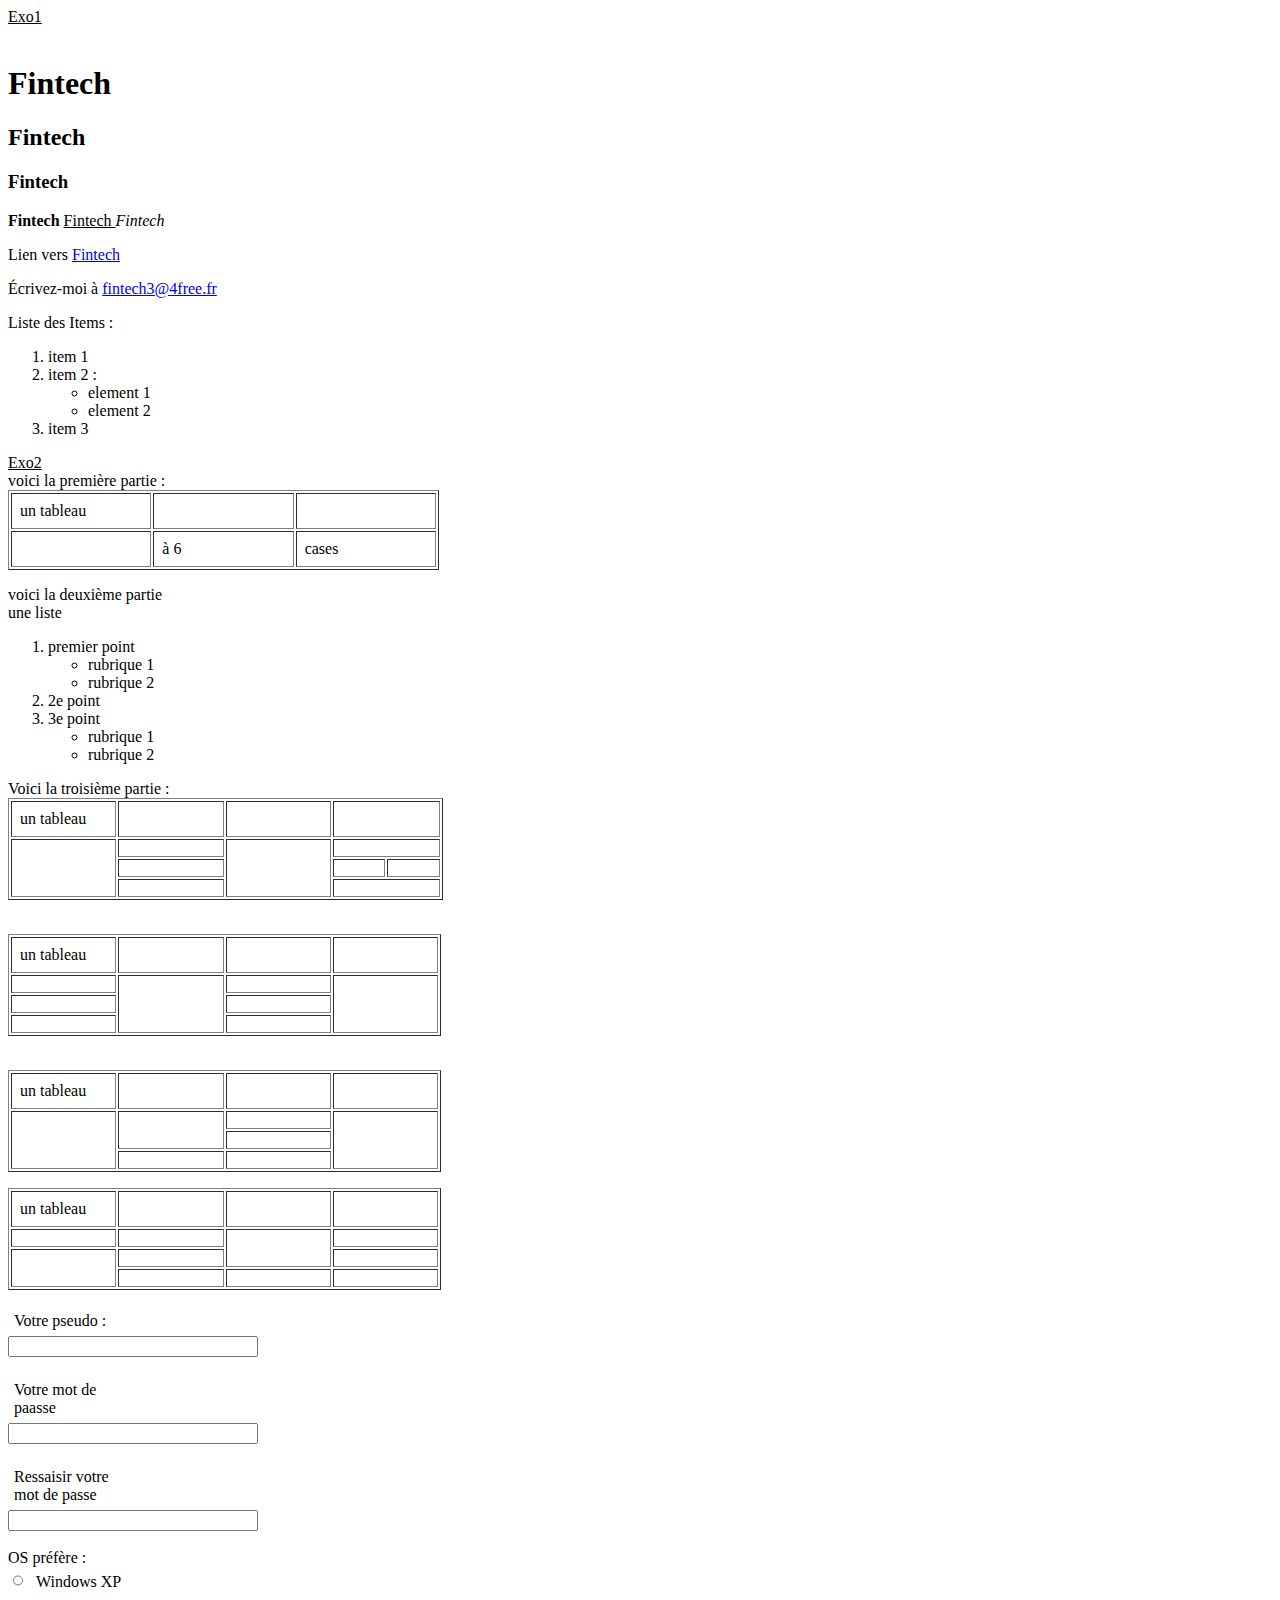
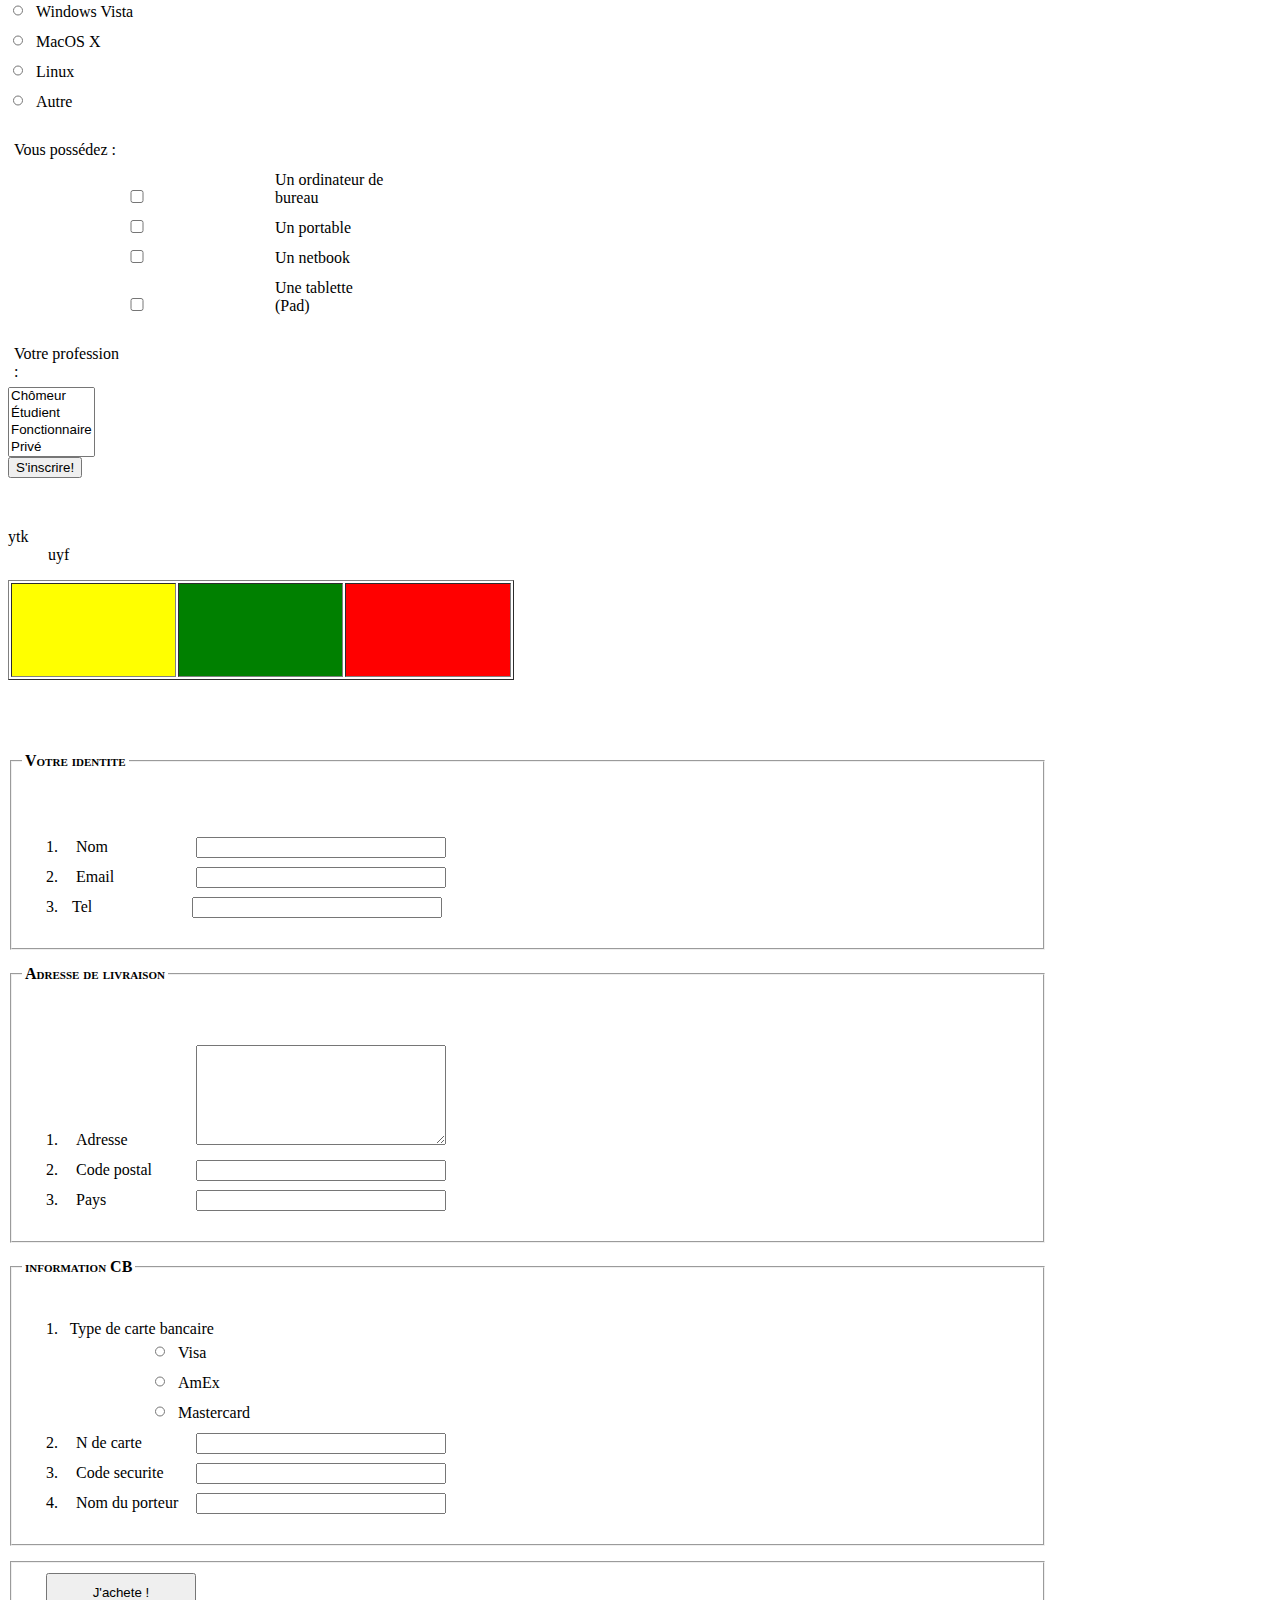
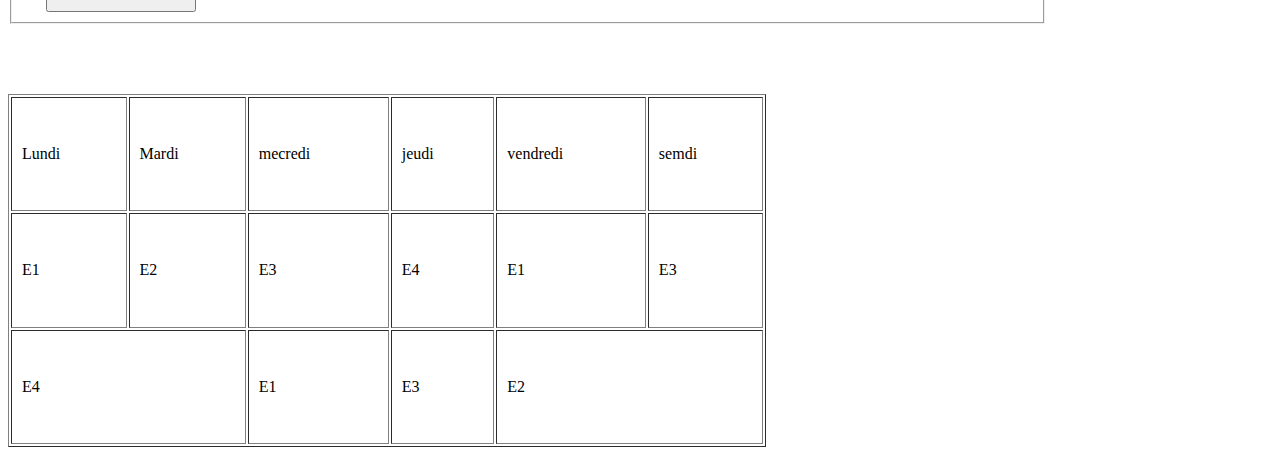
<file: corrige d'avoir dev web/index.html>
<html>
<head>
<title> Exo1 </title>
<link rel="stylesheet" href="revs.css">
</head>
<body>
<p>
<u> Exo1 </u>
<br>
<br>
<h1> Fintech </h1>
<h2> Fintech </h2>
<h3> Fintech </h3>

</p>

<p>

<b> Fintech </b>
<u> Fintech </u>
<i> Fintech </i>

</p>

<p>

Lien vers <a href="fintech.html" > Fintech </a>
</p>

<p>

Écrivez-moi à <a href="fintech3@4free.fr"> fintech3@4free.fr </a>

</p>

<p>
Liste des Items :
<br>

<list>
<ol>
<li> item 1 </li>
<li> item 2 : 
<uL>
<li> element 1 </li>
<li> element 2 </li>
</ul> </li>
<li> item 3 </li>
</ol>
</list>

</p>

<p>
<u> Exo2 </u>
<br>
  voici la première partie :
<br>
<table border="1"  cellpadding="8">
<tr>
<td width="20%"> un tableau </td>
<td width="20%"> </td>
<td width="20%"> </td>
</tr>
<tr>
<td> </td> 
<td> à 6 </td>
<td> cases </td>
</tr>
</table>
</p>
<p>
voici la deuxième partie 
<br>
une liste
<br>
<list>
<ol>
<li> premier point
<ul>
<li> rubrique 1 </li>
<li> rubrique 2 </li>
</ul> </li>
<li> 2e point </li>
<li> 3e point 
<ul> 
<li> rubrique 1 </li>
<li> rubrique 2 </li>
</ul> </li>
</ol> </list>
</p>
<p>
Voici la troisième partie :
<br>
<table border="1" cellpadding="8">
<tr>
<td width="20%"> un tableau </td>
<td width="20%"> </td>
<td width="20%"> </td>
<td width="20%" colspan="2"> </td>
</tr>
<tr>
<td rowspan="3"> </td>
<td> </td>
<td rowspan="3"> </td>
<td colspan="2"> </td>
</tr>
<tr>
<td> </td>
<td> </td>
<td> </td>
</tr>
<tr>
<td> </td>
<td colspan="2"> </td>
</tr>
</table>  

<br>
<p>
<table border="1" cellpadding="8">
<tr>
<td width="20%"> un tableau </td>
<td width="20%"> </td>
<td width="20%"> </td>
<td width="20%"> </td>
</tr>
<tr>
<td> </td>
<td rowspan="3"> </td>
<td> </td>
<td rowspan="3"> </td>
</tr>
<tr>
<td> </td>
<td> </td>
</tr>
<tr>
<td> </td>
<td> </td>
</tr>
</table>
</p>
<p>
<br>

<table border="1" cellpadding="8">
<tr>
<td width="20%"> un tableau </td>
<td width="20%"> </td>
<td width="20%"> </td>
<td width="20%"> </td>
</tr>
<tr>
<td rowspan="3"> </td>
<td rowspan="2"> </td>
<td> </td>
<td rowspan="3"> </td>  
</tr>
<tr>
<td> </td>
</tr>
<tr>
<td> </td>
<td> </td>
</tr>
</table>
</p>
<p>
<table border="1" cellpadding="8">
<tr>
<td width="20%"> un tableau </td>
<td width="20%"> </td>
<td width="20%"> </td>
<td width="20%"> </td>
</tr>
<tr>
<td> </td>
<td> </td>
<td rowspan="2"> </td>
<td> </td>
</tr>
<tr>
<td rowspan="2"> </td>
<td> </td>
<td> </td>
</tr>
<tr>
<td> </td>
<td> </td>
<td> </td>
</tr>
</table>
</p>
<p>

<form>
<div>
<label> Votre pseudo : </label>
<br>
<input type="text" >
</div>
<br>
<div>
<label> Votre mot de paasse </label>
<br>
<input type="password" >
</div>
<br>
<div>
<label> Ressaisir votre mot de passe </label>
<br>
<input type="password" >
</div> 
<br>
<div>
<labe> OS préfère : </label>
<br>
<input type="radio" name="OS">
<label> Windows XP </label>
<br>
<input type="radio" name="OS">
<label> Windows Vista </label>
<br>
<input type="radio" name="OS">
<label> MacOS X </label>
<br>
<input type="radio" name="OS">
<label> Linux </label>
<br>
<input type="radio" name="OS">
<label> Autre </label>
</div>
<br>
<div>
<label> Vous possédez : </label>
<br>
<input type="checkbox" >
<label> Un ordinateur de bureau </label>
<br>
<input type="checkbox" >
<label> Un portable </label>
<br>
<input type="checkbox" >
<label> Un netbook </label>
<br>
<input type="checkbox" >
<label> Une tablette (Pad)
</div>
<br>
<div>
<label> Votre profession : </label>
<br>
<select name="AS" multiple >
<option> Chômeur </option>
<option> Étudient </option>
<option> Fonctionnaire </option>
<option> Privé </option>
<option> Retraite </option>
</select>
<br>
<button> S'inscrire! </button>
</div>

</form>

</p>
<br>
<DL> 
<DT>ytk</DT> 
<DD>uyf</DD> </DL>



<table border="1" height="100px"  width="40%">

<tr>
  <td  bgcolor="yellow" ></td>
  <td  bgcolor="green" ></td>
  <td  bgcolor="red" ></td>
</tr>

</table>

<br>
<br>
<br>
<br>

<form action="">

<fieldset>
<legend> Votre identite </legend> <br> <br>
<ol type="1">
<li> 
  &nbsp; <label for="nom"> Nom</label> <input type="text" name="nom" id="">
</li>
<li>
  &nbsp; <label for="email"> Email</label> <input type="email" name="email" id="">
 </li>
<li> 
  &nbsp;<label for="tel"> Tel</label> <input type="number" name="" id="">
</li>
</ol>

</fieldset>
<fieldset>
  &nbsp; <legend> Adresse de livraison </legend> <br> <br>
<ol type="1">
<li>
  &nbsp; <label for="adresse"> Adresse</label> <textarea name="" id=""></textarea>
</li>
<li>
  &nbsp; <label for="code"> Code postal </label> <input type="text" name="code" id="">
</li>
<li>
  &nbsp; <label for="pays"> Pays</label> <input type="text" name="pays" id="">
</li>
</ol>
</fieldset>
<fieldset>
  <legend>information CB</legend> <br>
  <ol type="1">
    <li>  &nbsp;
      Type de carte bancaire <br>
      &nbsp;&nbsp;&nbsp;&nbsp;&nbsp;&nbsp;&nbsp;&nbsp;&nbsp;&nbsp;&nbsp;&nbsp;&nbsp;&nbsp;&nbsp;&nbsp;&nbsp;
       &nbsp;  &nbsp; <input type="radio" name="A" id=""> <label for="">Visa</label> <br>
  
      &nbsp;&nbsp;&nbsp;&nbsp;&nbsp;&nbsp;&nbsp;&nbsp;&nbsp;&nbsp;&nbsp;&nbsp;&nbsp;&nbsp;&nbsp;&nbsp;&nbsp;
    
        &nbsp;  &nbsp; <input type="radio" name="A" id=""> <label for="">AmEx</label> <br>
      
      &nbsp;&nbsp;&nbsp;&nbsp;&nbsp;&nbsp;&nbsp;&nbsp;&nbsp;&nbsp;&nbsp;&nbsp;&nbsp;&nbsp;&nbsp;&nbsp;&nbsp;
    
        &nbsp;  &nbsp; <input type="radio" name="A" id=""> <label for=""> Mastercard</label>
    
    </li>
    <li>
      &nbsp; <label for=""> N de carte</label> <input type="number" name="" id="">
    </li>
    <li> 
      &nbsp; <label for="">Code securite</label> <input type="password" name="" id="">
    </li>
    <li>
      &nbsp; <label for=""> Nom du porteur</label> <input type="text" name="" id="">
    </li>
  </ol>
</fieldset>
 <fieldset>
  &nbsp;  &nbsp;  &nbsp; <input type="submit" name="" id="" value="J'achete !">
 </fieldset>
</form>

<br>
<br>
<br>
  
<table border="1" cellpadding="10" width="60%" height="40%">
<tr>
  <td> Lundi</td>
  <td>Mardi</td>
  <td>mecredi</td>
  <td>jeudi</td>
  <td>vendredi</td>
  <td>semdi</td>
</tr>
<tr>
<td> E1 </td>
<td> E2 </td>
<td> E3</td>
<td> E4</td>
<td> E1</td>
<td> E3</td>
</tr>
<tr>

<td colspan="2"> E4</td>
<td> E1</td>
<td>E3</td>
<td colspan="2"> E2 </td>
</tr>

</table>

</body>
</html>
</file>
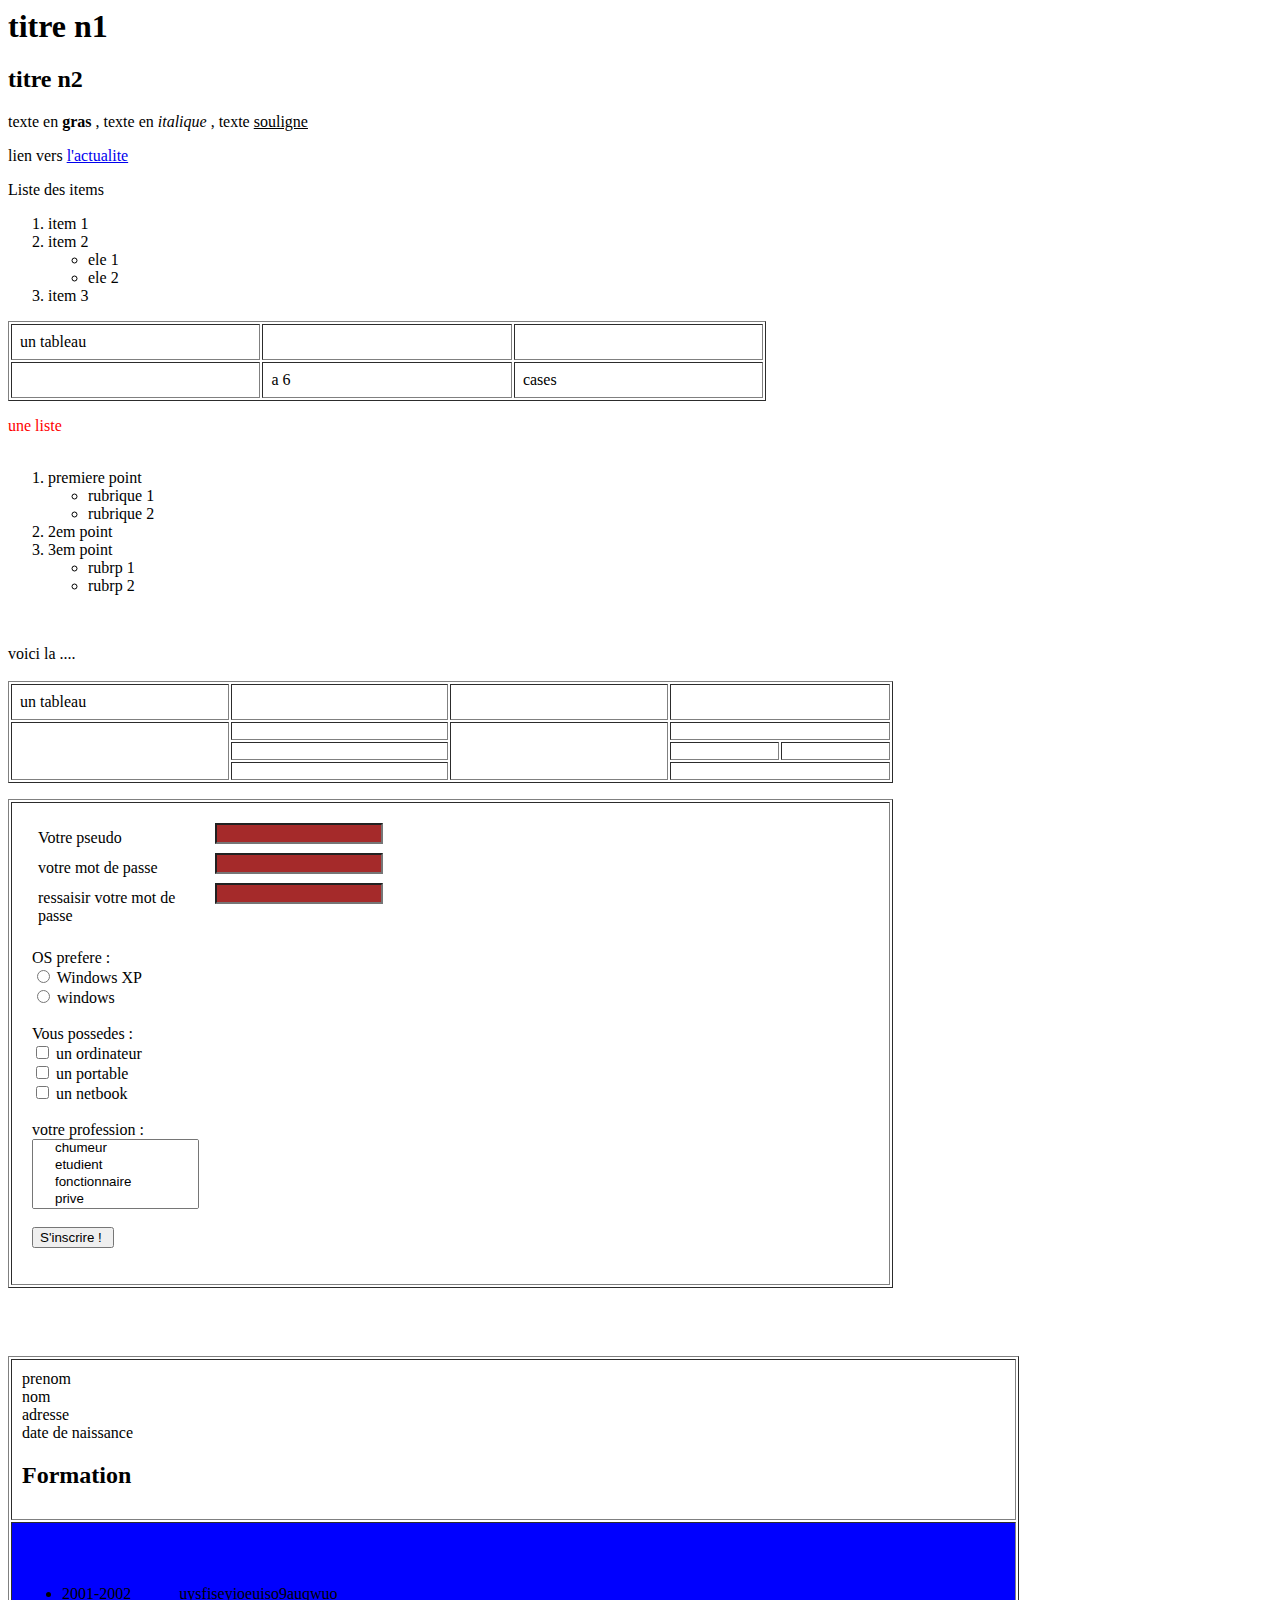
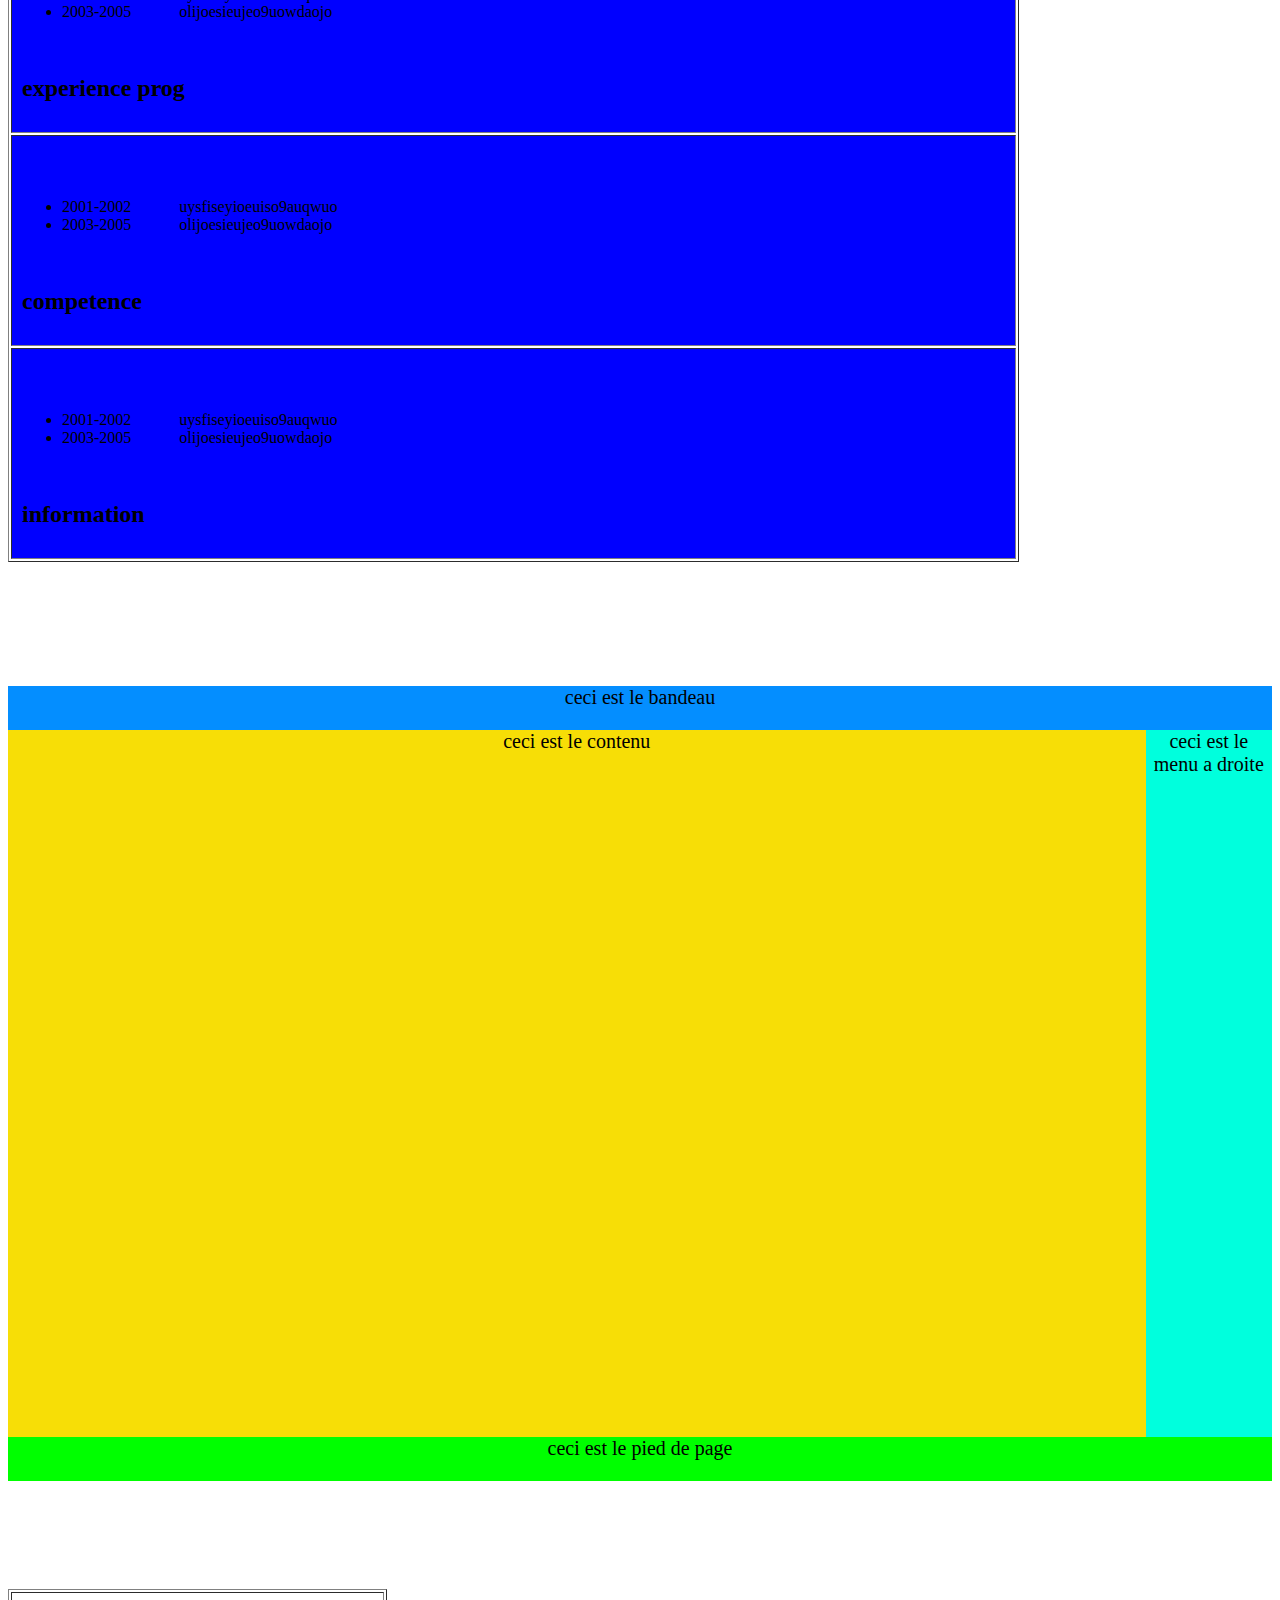
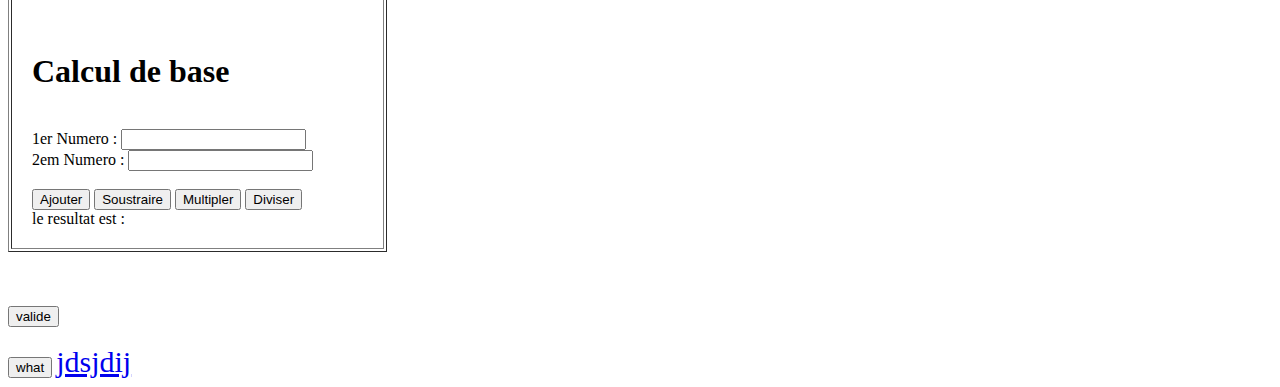
<file: rvs.html>
<html>
<head>
  <link rel="stylesheet"  href="rvs.css">
  <script src="rvs.js" type="text/javascript"></script>
    <title>Document</title>
</head>
<body>
    

<p>

<h1> titre n1</h1>
<h2> titre n2</h2>

</p>
<p>

  texte en   <b> gras </b>, texte en <i>italique</i> , texte <u>souligne</u>
</p>
<p>

  lien vers  <a href="tp3.html"> l'actualite</a>
</p>
<p>

Liste des items
<br>

<ol>
    <li>item 1</li>
    <li> item 2
        <ul>
            <li>ele 1</li>
            <li>ele 2</li>
        </ul>
    </li>
    <li> item 3</li>
</ol>
</p>
<p>

<table border="1" width="60%" cellpadding="8">
<tr>
    <td width="20%"> un tableau </td>
    <td width="20%"></td>
    <td width="20%"></td>
</tr>
<tr>
    <td width="20%"></td>
    <td width="20%"> a 6</td>
    <td width="20%"> cases</td>
</tr>

</table>
</p>

<p>

   <font color="red"> une liste</font> 
   <br>
   <br>
   <ol>
    <li> premiere point
        <ul>
            <li>rubrique 1</li>
            <li>rubrique 2</li>
        </ul>
    </li>
<li> 2em point</li>
<li> 3em point 
    <ul>
        <li>rubrp 1</li>
        <li>rubrp 2</li>
    </ul>
</li>
   </ol>
</p>
<br>
<p>
voici la ....
<br>
<br>
<table border="1" width="70%" cellpadding="8">

<tr>
    <td width="20%"> un tableau </td>
    <td width="20%"></td>
    <td width="20%"></td>
    <td width="20%" colspan="2"></td>

</tr>
<tr>
    <td rowspan="3"></td>
    <td></td>
    <td rowspan="3"></td>
    <td colspan="2"></td>
</tr>
<tr>
    <td></td>
    <td></td>
    <td></td>
</tr>
<tr>
    <td></td>
    <td colspan="2"></td>
</tr>
</table>
</p>

<p>
    <table border="1" width="70%" cellpadding="20">
        <tr>
            <td>
  <form action="#">
    <label id="me"> Votre pseudo </label>
    <input id="tx" i type="text">
    <br>
    <label id="me"> votre mot de passe </label>
    <input id="tx" type="password">
    <br>
    <label id="me"> ressaisir votre mot de passe </label>
    <input id="tx" type="password">
    <br>
    <br>
    OS prefere :
    <br>
    <input type="radio" name="m">
    <label> Windows XP</label>
    <br>
    <input type="radio" name="m" id="">
     <label> windows </label>
<br>
<br>
Vous possedes :
<br>
<input type="checkbox">
<label> un ordinateur</label>
<br>
<input type="checkbox" name="" id="">
<label for=""> un portable</label>
<br>
<input type="checkbox" name="" id="">
<label for="un netbook">un netbook</label>
<br>
<br>
votre profession :
<br>
<select id="se" name="os" multiple>
    <option value="chumeur"> chumeur</option>
    <option value="etudient">etudient</option>
<option value="fonctionnaire">fonctionnaire</option>
<option value="prive"> prive</option>
<option value="retraite">retraite</option>

</select>
<br>
<br>
<input type="submit" value="S'inscrire ! " name="" id="">
  </form>  
            </td>
        </tr>
    </table>
</p>
<br>
<br>
<p>

<table border="1" width="80%" cellpadding="10">
<tr>
    <td colspan="2">
    prenom
    <br>
    nom
    <br>
    adresse
    <br>
    date de naissance 
    <br>
    <h2>Formation </h2>
    </td>
</tr>
<tr>
    <td id="exp">
        <br>
        <ul>
        &nbsp; &nbsp; &nbsp;&nbsp;&nbsp;&nbsp;&nbsp;
        <li> 2001-2002 &nbsp;&nbsp;&nbsp;&nbsp;&nbsp;&nbsp;&nbsp;&nbsp;&nbsp;&nbsp; uysfiseyioeuiso9auqwuo </li>
        <li> 2003-2005 &nbsp;&nbsp;&nbsp;&nbsp;&nbsp;&nbsp;&nbsp;&nbsp;&nbsp;&nbsp; olijoesieujeo9uowdaojo</li>
        </ul>
        <br>
        <h2> experience prog</h2>
    </td>
</tr>

<tr>
    <td id="exp">
        <br>
        <ul>
        &nbsp; &nbsp; &nbsp;&nbsp;&nbsp;&nbsp;&nbsp;
        <li> 2001-2002 &nbsp;&nbsp;&nbsp;&nbsp;&nbsp;&nbsp;&nbsp;&nbsp;&nbsp;&nbsp; uysfiseyioeuiso9auqwuo </li>
        <li> 2003-2005 &nbsp;&nbsp;&nbsp;&nbsp;&nbsp;&nbsp;&nbsp;&nbsp;&nbsp;&nbsp; olijoesieujeo9uowdaojo</li>
        </ul>
        
        <br>
        <h2> competence</h2>
    </td>
</tr>

<tr>
    <td id="exp">
        <br>
        <ul>
        &nbsp; &nbsp; &nbsp;&nbsp;&nbsp;&nbsp;&nbsp;
        <li> 2001-2002 &nbsp;&nbsp;&nbsp;&nbsp;&nbsp;&nbsp;&nbsp;&nbsp;&nbsp;&nbsp; uysfiseyioeuiso9auqwuo </li>
        <li> 2003-2005 &nbsp;&nbsp;&nbsp;&nbsp;&nbsp;&nbsp;&nbsp;&nbsp;&nbsp;&nbsp; olijoesieujeo9uowdaojo</li>
        </ul>
        <br>
        <h2> information</h2>
    </td>
</tr>
</table>
</p>

<br> <br>
<br> <br>
<br> <br>

<div class="b"> ceci est le bandeau</div>
<div class="contenu"> ceci est le contenu</div>
<div class="menu"> ceci est le menu a droite</div>
<div class="pe"> ceci est le pied de page </div>

<br> <br>
<br> <br>
<br> <br>


<table border="1" width="30%" cellpadding="20">
<tr>
    <td>
        <br>
        <h1> Calcul de base </h1>
        <br>
        <label> 1er Numero :</label>
        <input type="number" id="n1">
        <br>
        <label> 2em Numero : </label>
        <input type="number" id="n2">
        <br>
        <br>
        <input type="submit" value="Ajouter" onclick="aj()">
        <input type="submit" value="Soustraire" onclick="sous()">
        <input type="submit" value="Multipler" onclick="mul()">
        <input type="submit" value="Diviser" onclick="div()">
        <br>
        le resultat est : 
        <br>
        <output type="number" id="resultat"></output>

    </td>
</tr>
</table>

<br> <br> <br>
<input type="submit" id="sm" value="valide" onclick="va()" >
<br>
<br>
<input type="submit"  value="what" onmouseover="wt()">

<a href="nfnfjd" class="cs">jdsjdij</a>
</body>
</html>
</file>
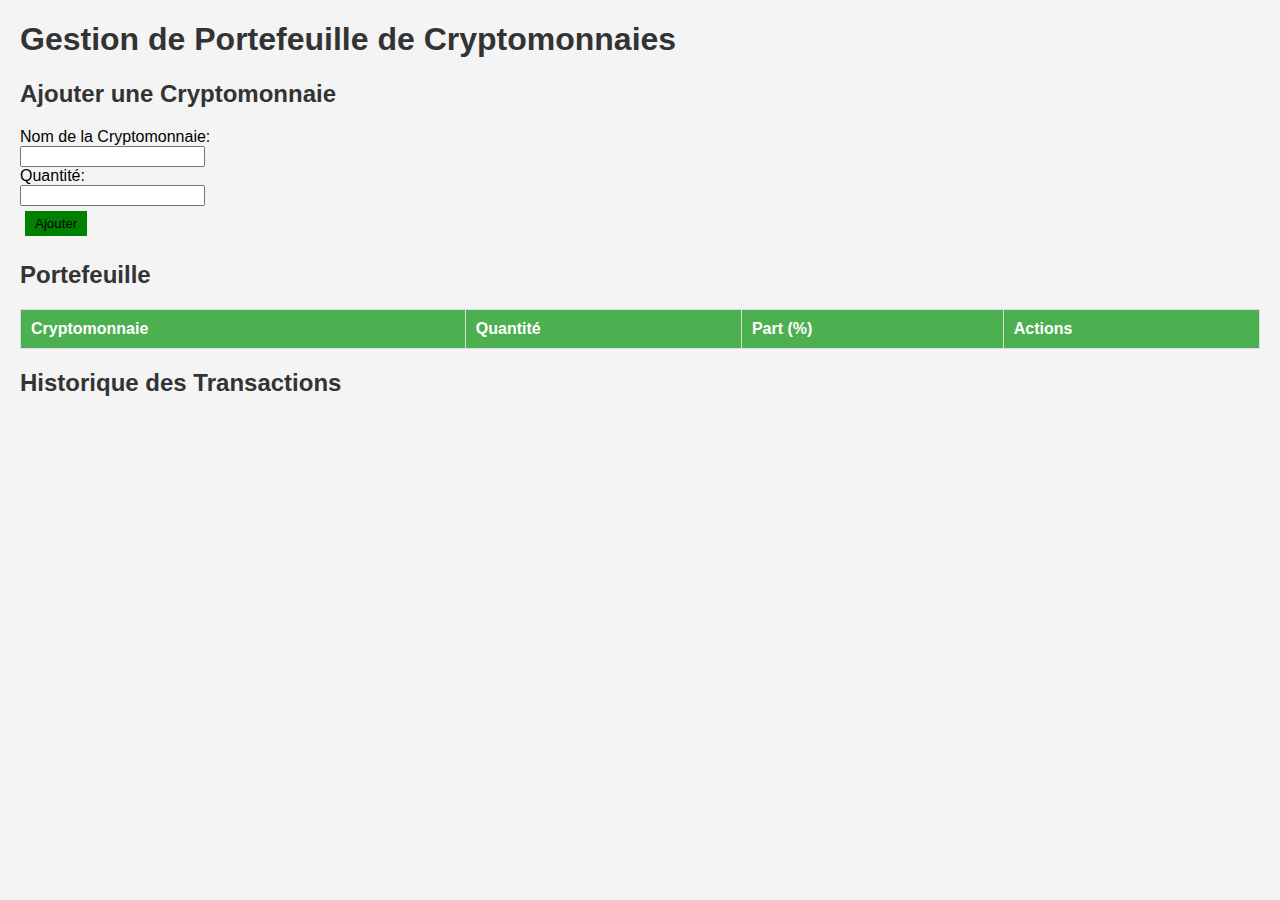
<file: TP1,2/essy.html>
<!DOCTYPE html>
<html lang="en">
<head>
    <meta charset="UTF-8">
    <meta name="viewport" content="width=device-width, initial-scale=1.0">
    <title>Gestion de Portefeuille</title>
    <style>
        body {
            font-family: Arial, sans-serif;
            margin: 20px;
            background-color: #f4f4f4;
        }

        h1, h2 {
            color: #333;
        }

        form, table {
            margin-bottom: 20px;
        }

        table {
            width: 100%;
            border-collapse: collapse;
        }

        table, th, td {
            border: 1px solid #ddd;
        }

        th, td {
            padding: 10px;
            text-align: left;
        }

        th {
            background-color: #4CAF50;
            color: white;
        }

        button {
        background-color: green;
        color: black;
          padding: 5px 10px;
            margin: 5px;
            border: none;
            cursor: pointer;
        }

        button:hover {
            opacity: 0.8;
        }

        button.delete-btn {
            background-color: red;
            color: white;
        }

        #transactionHistory {
            list-style-type: none;
            padding-left: 0;
        }

        #transactionHistory li {
            background: #eee;
            margin-bottom: 5px;
            padding: 10px;
        }
    </style>
</head>
<body>
    <h1>Gestion de Portefeuille de Cryptomonnaies</h1>

    <section>
        <h2>Ajouter une Cryptomonnaie</h2>
        <label for="cryptoName">Nom de la Cryptomonnaie:</label><br>
        <input type="text" id="cryptoName" required><br>
        <label for="cryptoAmount">Quantité:</label><br>
        <input type="number" id="cryptoAmount" required><br>
        <button onclick="addCrypto()">Ajouter</button>
    </section>

    <section>
        <h2>Portefeuille</h2>
        <table id="portfolioTable">
            <thead>
                <tr>
                    <th>Cryptomonnaie</th>
                    <th>Quantité</th>
                    <th>Part (%)</th>
                    <th>Actions</th>
                </tr>
            </thead>
            <tbody>
                <!-- سيتم ملء هذا القسم ديناميكيًا -->
            </tbody>
        </table>
    </section>

    <section>
        <h2>Historique des Transactions</h2>
        <ul id="transactionHistory">
            <!-- سيتم ملء هذا القسم ديناميكيًا -->
        </ul>
    </section>

    <script>
        let portfolio = [];
        let transactions = [];

        function addCrypto() {
            let cryptoName = document.getElementById('cryptoName').value;
            let cryptoAmount = parseFloat(document.getElementById('cryptoAmount').value);

            if (cryptoName && cryptoAmount) {
                addCryptocurrency(cryptoName, cryptoAmount);
                updatePortfolioTable();
                addTransaction(`Ajout de ${cryptoAmount} ${cryptoName}`);
                document.getElementById('cryptoName').value = '';
                document.getElementById('cryptoAmount').value = '';
            } else {
                alert('Veuillez remplir tous les champs');
            }
        }

        function addCryptocurrency(name, amount) {
            let crypto = portfolio.find(c => c.name === name);
            if (crypto) {
                crypto.amount += amount;
            } else {
                portfolio.push({ name, amount });
            }
        }

        function deleteCrypto(index) {
            let removed = portfolio.splice(index, 1);
            if (removed.length > 0) {
                // Remove transaction related to the removed cryptocurrency
                transactions = transactions.filter(transaction => !transaction.includes(removed[0].name));
                updatePortfolioTable();
                updateTransactionHistory();  // Re-render transaction history
            }
        }

        function updatePortfolioTable() {
            let tableBody = document.querySelector('#portfolioTable tbody');
            tableBody.innerHTML = '';

            if (portfolio.length === 0) {
                tableBody.innerHTML = '<tr><td colspan="4">Aucune donnée à afficher</td></tr>';
                return;
            }

            let totalAmount = portfolio.reduce((sum, crypto) => sum + crypto.amount, 0);

            portfolio.forEach((crypto, index) => {
                let percentage = ((crypto.amount / totalAmount) * 100).toFixed(2);
                let row = `<tr>
                    <td>${crypto.name}</td>
                    <td>${crypto.amount}</td>
                    <td>${percentage}%</td>
                    <td><button class="delete-btn" onclick="deleteCrypto(${index})">Supprimer</button></td>
                </tr>`;
                tableBody.innerHTML += row;
            });
        }

        function addTransaction(description) {
            transactions.push(description);
            updateTransactionHistory();
        }

        function updateTransactionHistory() {
            let historyList = document.getElementById('transactionHistory');
            historyList.innerHTML = transactions.map(desc => <li>${desc}</li>).join('');
        }
    </script>
</body>
</html>
</file>
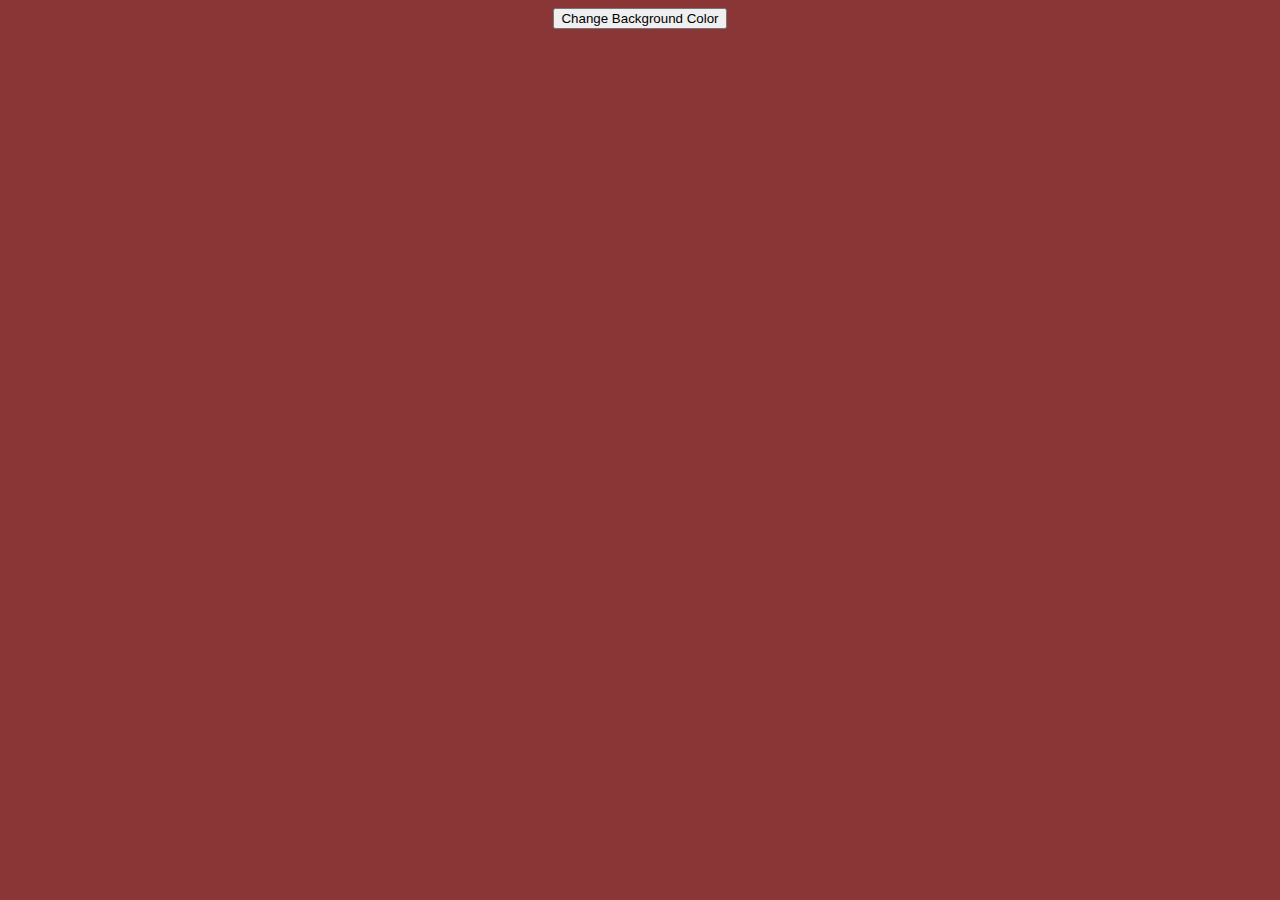
<file: TP1,2/exemple.html>
<html>
<head>

<style>


body {
    font-family: Arial, sans-serif;
    text-align: center;
    background-color: #8a3636; /* لون الخلفية الافتراضي */
}


#changeColor {
    padding: 10px 20px;
    background-color: #3498db;
    color: #fff;
    border: none;
    cursor: pointer;
}

</style>


<title> Travaux pratiques </title>
</head>
<body>
   


      
   
    <button id=”changeColor”>Change Background Color</button>
        
            
      <script type="text/Javascript">  


const changeColorBtn = document.getElementById('changeColor');
const body = document.querySelector('body');

changeColorBtn.addEventListener('click', function() {
    const randomColor = getRandomColor();
    body.style.backgroundColor = randomColor;
});

function getRandomColor() {
    const letters = '0123456789ABCDEF';
    let color = '#';
    for (let i = 0; i < 6; i++) {
        color += letters[Math.floor(Math.random() * 16)];
    }
    return color;
}




   </script>       

        
        

</body>
</html>
</file>
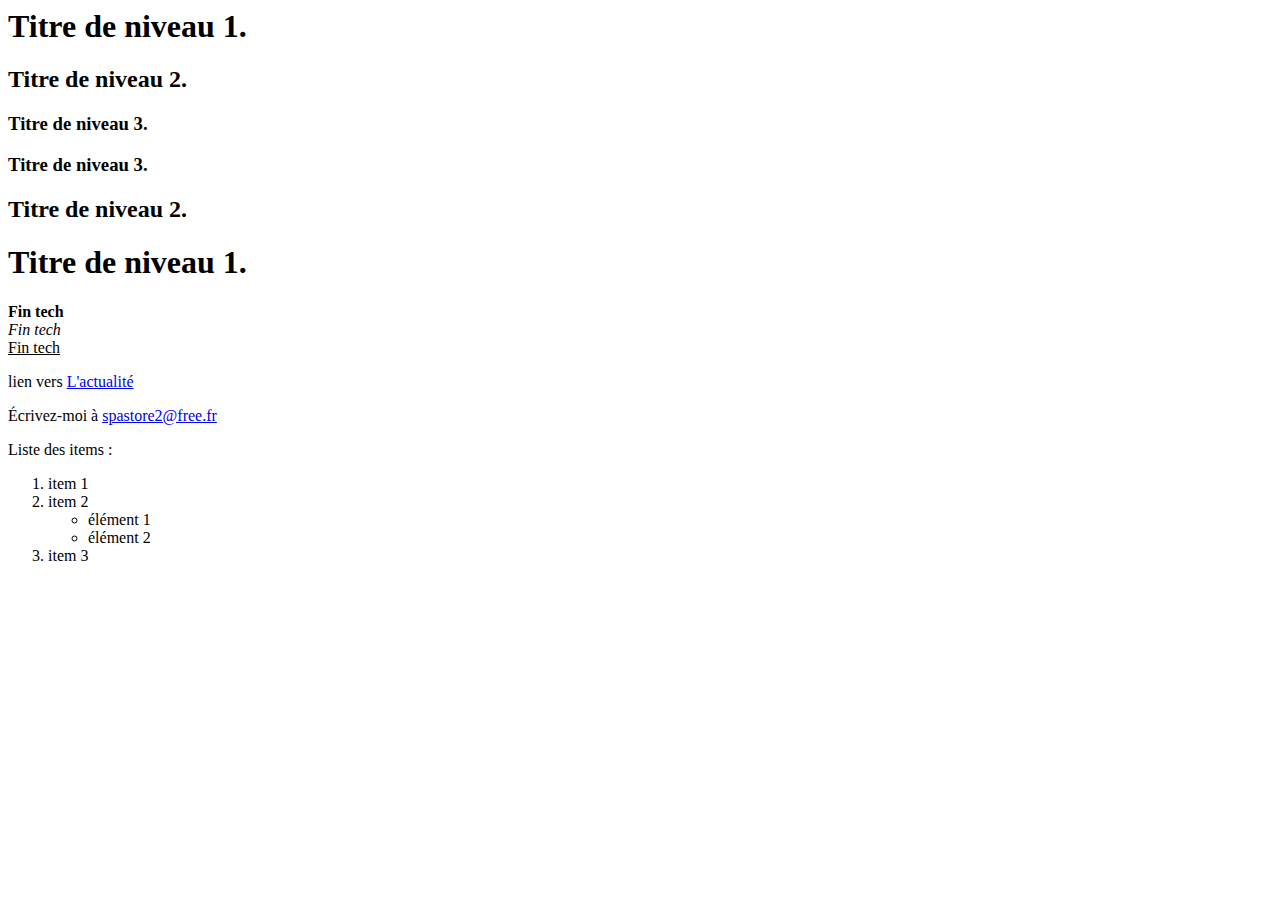
<file: TP1,2/Exo1.html>
<html>
<head>
<title> Exo1 </title>
</head>
<body>
<p>
<h1> Titre de niveau 1.</h1>
<h2> Titre de niveau 2.</h2>
<h3> Titre de niveau 3.</h3>
<h3> Titre de niveau 3.</h3>
<h2> Titre de niveau 2.</h2>
<h1> Titre de niveau 1.</h1>
</p>
<b> Fin tech </b> 
<br> 
<i> Fin tech </i> 
<br>
 <u> Fin tech </u>
<p>
lien vers <a href="lactualite.html"> L'actualité </a>
</p>
<p>
Écrivez-moi à <a href="spastore2@free.fr"> spastore2@free.fr </a> 
</p>
<p>
Liste des items :
<list>
<ol>
<li> item 1 </li>
<li> item 2 
<ul>
<li> élément 1 </li>
<li> élément 2 </li>
</ul> </li>
<li> item 3 </li>
</ol>
</list> </p>
</body>
</html>
</file>
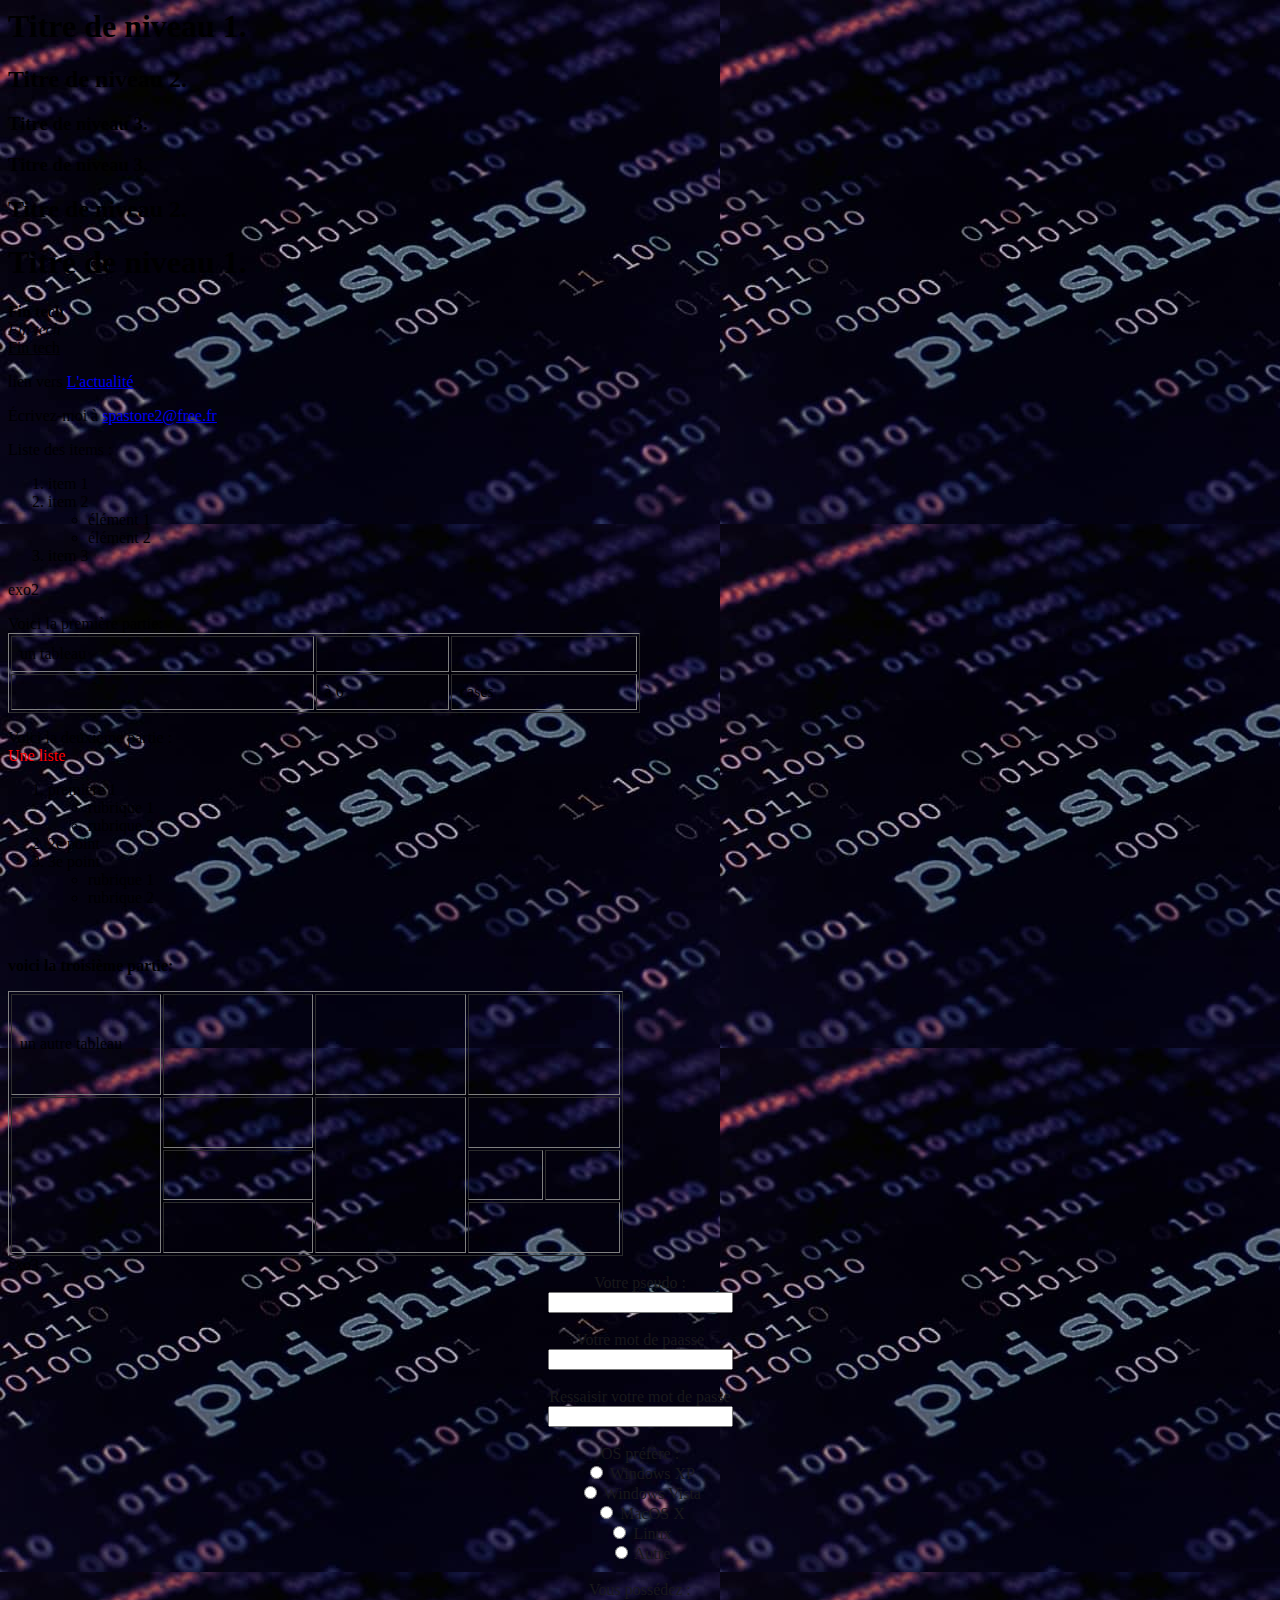
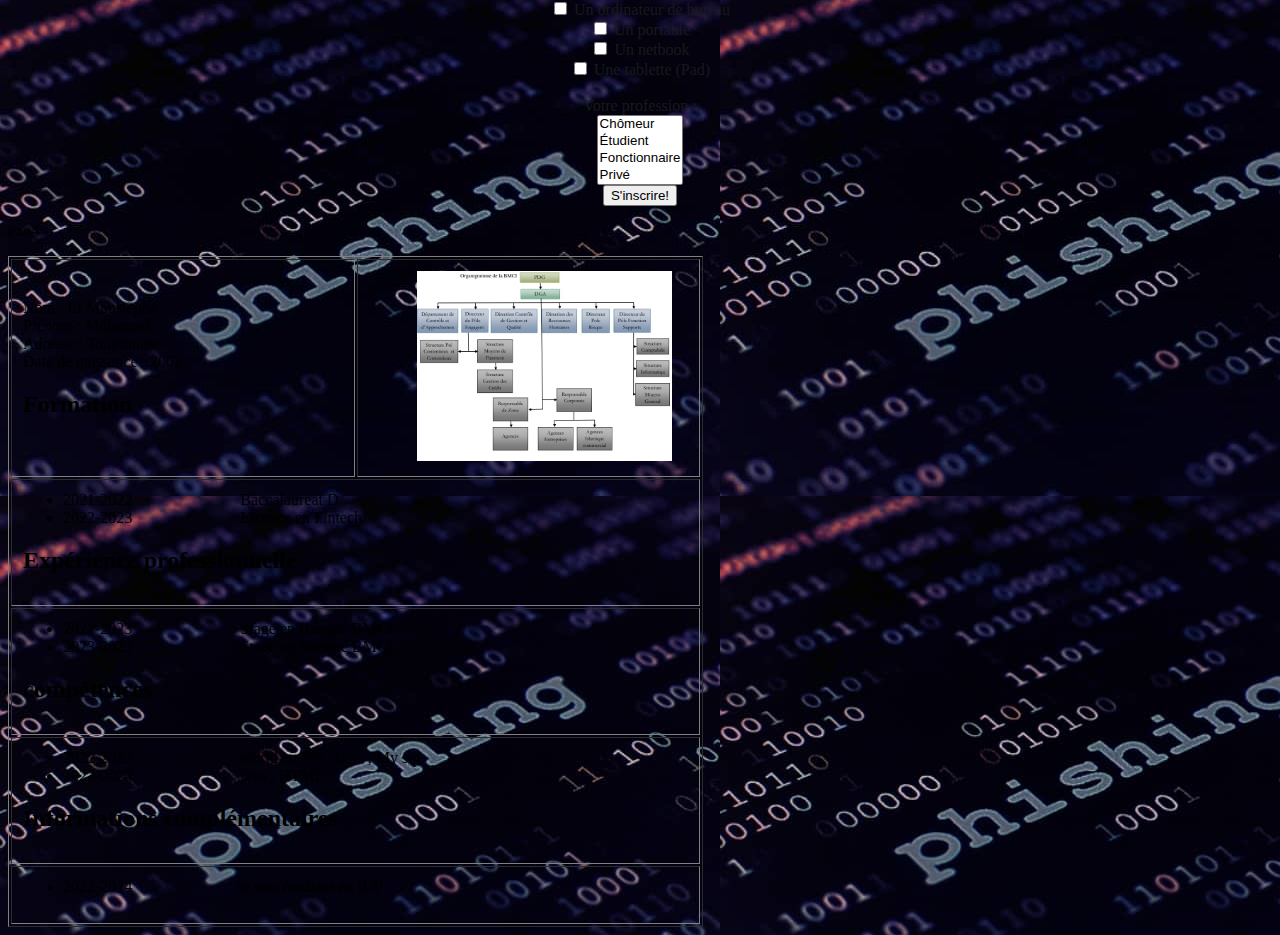
<file: TP1,2/exo1exo2exo3exo4.html>
<html>
<head>
<title> Exo1 </title>
</head>
<body>
<p>
<h1> Titre de niveau 1.</h1>
<h2> Titre de niveau 2.</h2>
<h3> Titre de niveau 3.</h3>
<h3> Titre de niveau 3.</h3>
<h2> Titre de niveau 2.</h2>
<h1> Titre de niveau 1.</h1>
</p>
<b> Fin tech </b> 
<br> 
<i> Fin tech </i> 
<br>
 <u> Fin tech </u>
<p>
lien vers <a href="lactualite.html"> L'actualité </a>
</p>
<p>
Écrivez-moi à <a href="spastore2@free.fr"> spastore2@free.fr </a> 
</p>
<p>
Liste des items :
<list>
<ol>
<li> item 1 </li>
<li> item 2 
<ul>
<li> élément 1 </li>
<li> élément 2 </li>
</ul> </li>
<li> item 3 </li>
</ol>
</list> </p>
</body>
</html>




exo2


<html>
<head>
<title> Exo2 </title>
</head>
<body>

<p> Voici la première partie:
<br>
<table border="1" width="50%" cellpadding="8">
<tr>
<td>
un tableau
 </td>
<td> </td>
<td> </td>
</tr>
<tr>
<td> </td>
<td>
à 6 </td>
<td> cases </td>
</tr> 
</table> </p>

Voici la deuxième partie :
<br> 
<font color="red"> Une liste </font>
<list>
 <ol>
<li> première 1 
<ul>
<li> rubrique 1 </li>
<li> rubrique 2 </li>
</ul>
</li>
<li>2e point</li>
<li> 3e point 
<ul> 
<li> rubrique 1</li>
<li> rubrique 2</li>
</ul> </li> </ol>
</list> 

<br>
<p> <b> voici la troisième partie:</b></p>
 <table border="1" height="30%" cellpadding="8">   
  <tr>
<td width="20%"> un autre tableau </td>
<td width="20%"></td>
<td width="20%" ></td>
<td width="20%" colspan="2"> </td>
  </tr>
  <tr>
<td rowspan="3"></td>
<td></td>
<td rowspan="3"> </td>
<td colspan="2"></td>
  </tr>
<tr>
<td></td>
<td></td>
<td></td>
</tr>
<tr>
<td> </td>
<td colspan="2"></td>

</tr>

</table>


<body>
</html>


exo3


<html>
<head>
<title> Exo3 </title>
<style>
body {
background-image: url("me.jpg")
;
}
 form{
    color: rgb(25, 25, 27);
    text-align: center;
}

</style>
</head>
<body>

<form>
<div>
<label> Votre pseudo : </label>
<br>
<input type="text" >
</div>
<br>
<div>
<label> Votre mot de paasse </label>
<br>
<input type="password" >
</div>
<br>
<div>
<label> Ressaisir votre mot de passe </label>
<br>
<input type="password" >
</div> 
<br>
<div>
<label> OS préfère : </label>
<br>
<input type="radio" name="OS">
<label> Windows XP </label>
<br>
<input type="radio" name="OS">
<label> Windows Vista </label>
<br>
<input type="radio" name="OS">
<label> MacOS X </label>
<br>
<input type="radio" name="OS">
<label> Linux </label>
<br>
<input type="radio" name="OS">
<label> Autre </label>
</div>
<br>
<div>
<label> Vous possédez : </label>
<br>
<input type="checkbox" >
<label> Un ordinateur de bureau </label>
<br>
<input type="checkbox" >
<label> Un portable </label>
<br>
<input type="checkbox" >
<label> Un netbook </label>
<br>
<input type="checkbox" >
<label> Une tablette (Pad)
</div>
<br>
<div>
<label> Votre profession : </label>
<br>
<select name="AS" multiple >
<option> Chômeur </option>
<option> Étudient </option>
<option> Fonctionnaire </option>
<option> Privé </option>
<option> Retraite </option>
</select>
<br>
<button> S'inscrire! </button>
</div>

</form>

</body>
</html>




exo4



  <html>
<head>
<title> Ex04 </title>
</head>
<body>

</p>
<table border="1" width="55%" cellpadding="11" >
<tr>
<td width=30%> 
Nom : El Moustepha
<br>
Prénom : Mohamed
<br>
Adresse : Toujounine
<br>
Date de naissance : 2002

<h2> Formation </h2>
</td>
<td width="30%">
 &nbsp; &nbsp; &nbsp; &nbsp; &nbsp; &nbsp;
 <img src="bmci.jpg" width="80%" height="20%">

</td>
</tr>
<tr>
<td colspan="2">
<ul>
 <li> 2021-2022  &nbsp; &nbsp; &nbsp; &nbsp; &nbsp; &nbsp; &nbsp; &nbsp; &nbsp; &nbsp; &nbsp; &nbsp; &nbsp;
Baccalauréat D </li>
 <li> 2022-2023  &nbsp; &nbsp; &nbsp; &nbsp; &nbsp; &nbsp; &nbsp; &nbsp; &nbsp; &nbsp; &nbsp; &nbsp; &nbsp;
Licence en Fintech </li>
</ul>
<h2> Expérience professionnelle </h2>
</td>
</tr>
<tr>
<td colspan="2">
<ul>
 <li> 2022-2023 &nbsp; &nbsp; &nbsp; &nbsp; &nbsp; &nbsp; &nbsp; &nbsp; &nbsp; &nbsp; &nbsp; &nbsp; &nbsp;
Stage en Banque BMCI </li>
 <li> 2023-2023 &nbsp; &nbsp; &nbsp; &nbsp; &nbsp; &nbsp; &nbsp; &nbsp; &nbsp; &nbsp; &nbsp; &nbsp; &nbsp;
Stage en Banque BMCI </li>
</ul>
<h2> compétences </h2>
</td>
</tr>
<tr>
<td colspan="2">
<ul>
 <li> 2022-2023 &nbsp; &nbsp; &nbsp; &nbsp; &nbsp; &nbsp; &nbsp; &nbsp; &nbsp; &nbsp; &nbsp; &nbsp; &nbsp;
world en Pdf , C++ , My sql  </li>
 <li> 2023-2024 &nbsp; &nbsp; &nbsp; &nbsp; &nbsp; &nbsp; &nbsp; &nbsp; &nbsp; &nbsp; &nbsp; &nbsp; &nbsp;
java , HTML </li>
</ul>
<h2> Informations complémentaires </h2>
</td>
</tr>
<tr>
<td colspan="2">
<ul>
 <li> 2022-2024 &nbsp; &nbsp; &nbsp; &nbsp; &nbsp; &nbsp; &nbsp;&nbsp; &nbsp; &nbsp; &nbsp; &nbsp; &nbsp;
Je suis étudiant en IUP </li>
</ul>
</td>
</tr>

</table>

</body>
</html>
</file>
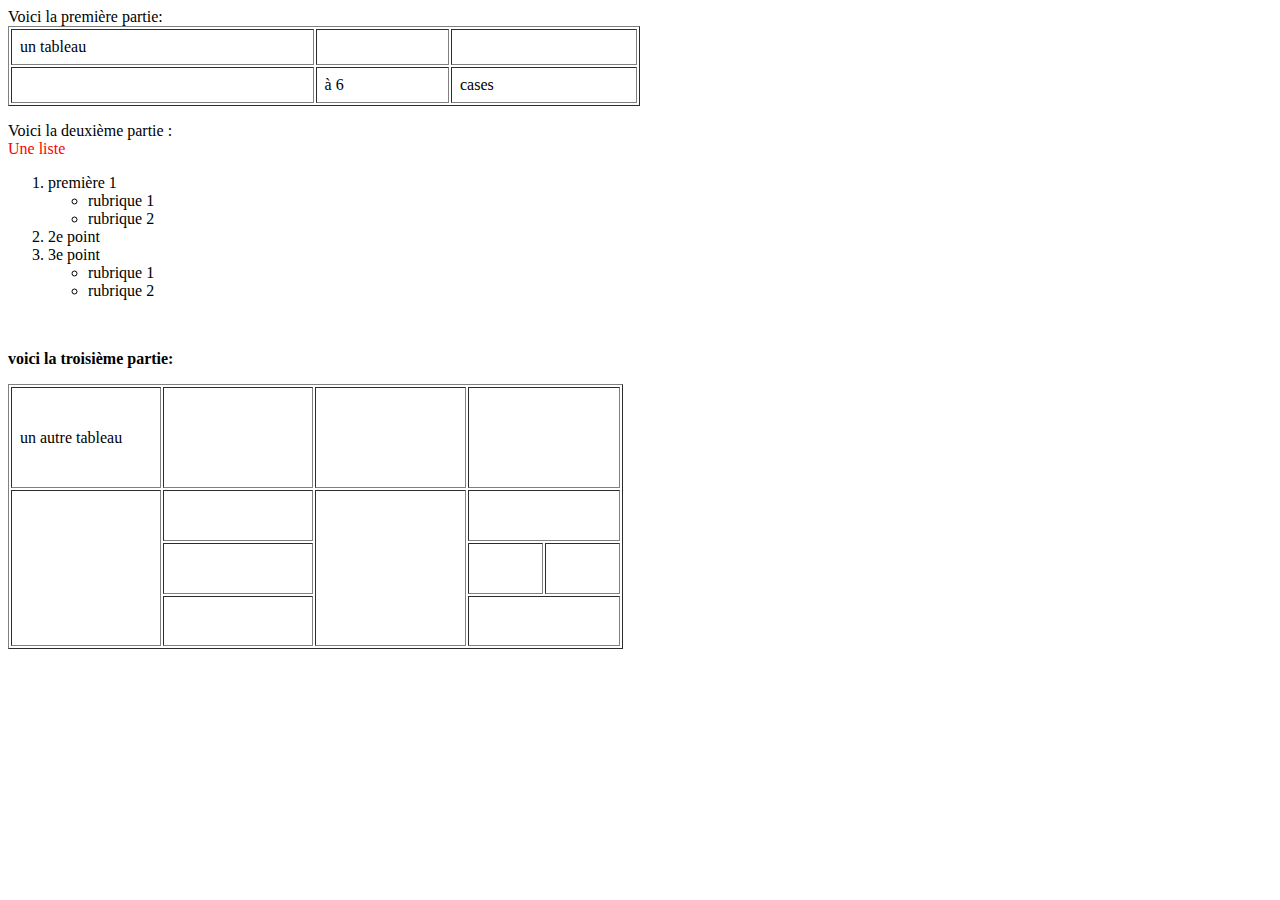
<file: TP1,2/Exo2.html>
<html>
<head>
<title> Exo2 </title>
</head>
<body>

<p> Voici la première partie:
<br>
<table border="1" width="50%" cellpadding="8">
<tr>
<td>
un tableau
 </td>
<td> </td>
<td> </td>
</tr>
<tr>
<td> </td>
<td>
à 6 </td>
<td> cases </td>
</tr> 
</table> </p>

Voici la deuxième partie :
<br> 
<font color="red"> Une liste </font>
<list>
 <ol>
<li> première 1 
<ul>
<li> rubrique 1 </li>
<li> rubrique 2 </li>
</ul>
</li>
<li>2e point</li>
<li> 3e point 
<ul> 
<li> rubrique 1</li>
<li> rubrique 2</li>
</ul> </li> </ol>
</list> 

<br>
<p> <b> voici la troisième partie:</b></p>
 <table border="1" height="30%" cellpadding="8">   
  <tr>
<td width="20%"> un autre tableau </td>
<td width="20%"></td>
<td width="20%" ></td>
<td width="20%" colspan="2"> </td>
  </tr>
  <tr>
<td rowspan="3"></td>
<td></td>
<td rowspan="3"> </td>
<td colspan="2"></td>
  </tr>
<tr>
<td></td>
<td></td>
<td></td>
</tr>
<tr>
<td> </td>
<td colspan="2"></td>

</tr>

</table>


<body>
</html>
</file>
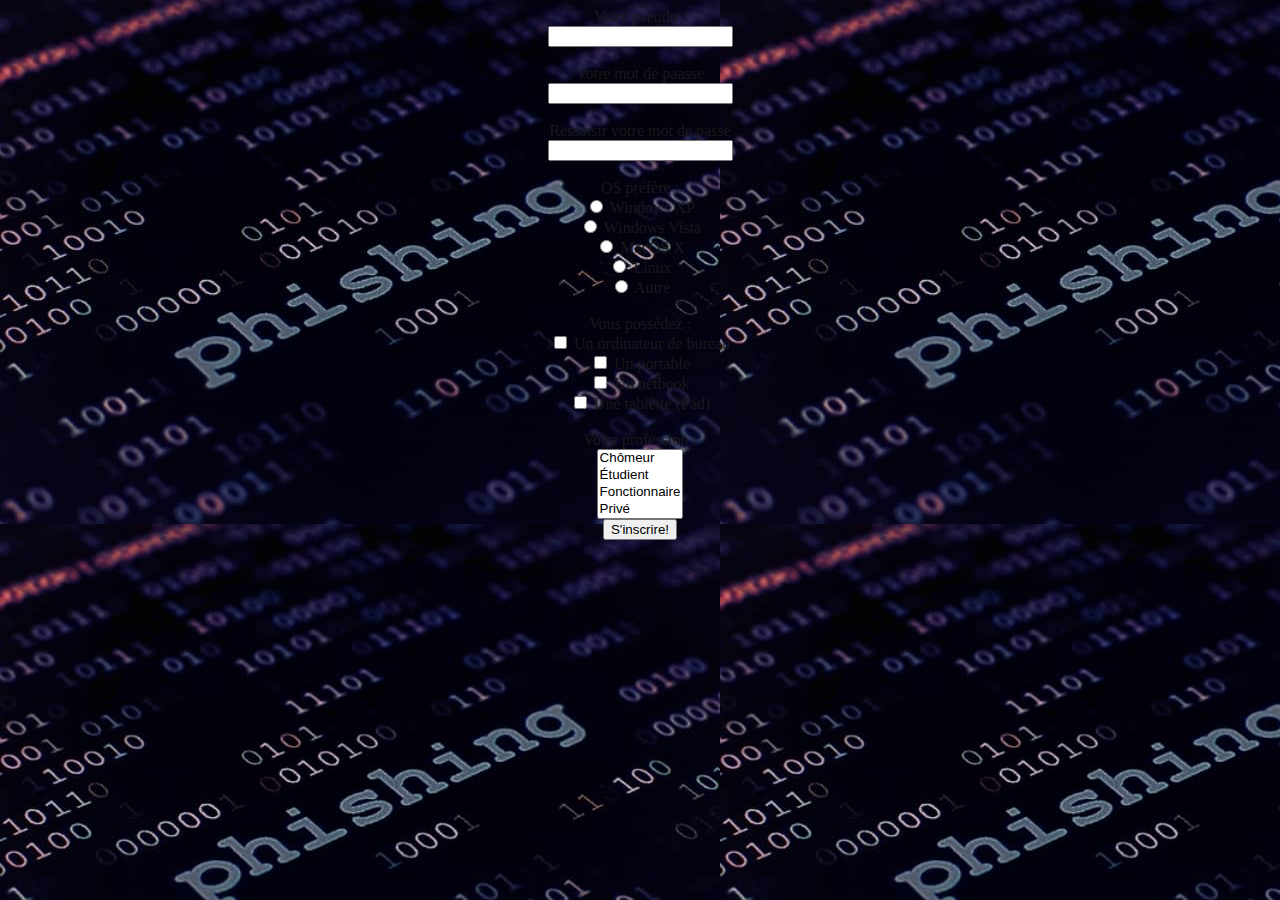
<file: TP1,2/Exo3.html>
<html>
<head>
<title> Exo3 </title>
<style>
body {
background-image: url("me.jpg")
;
}
 form{
    color: rgb(25, 25, 27);
    text-align: center;
}

</style>
</head>
<body>

<form>
<div>
<label> Votre pseudo : </label>
<br>
<input type="text" >
</div>
<br>
<div>
<label> Votre mot de paasse </label>
<br>
<input type="password" >
</div>
<br>
<div>
<label> Ressaisir votre mot de passe </label>
<br>
<input type="password" >
</div> 
<br>
<div>
<label> OS préfère : </label>
<br>
<input type="radio" name="OS">
<label> Windows XP </label>
<br>
<input type="radio" name="OS">
<label> Windows Vista </label>
<br>
<input type="radio" name="OS">
<label> MacOS X </label>
<br>
<input type="radio" name="OS">
<label> Linux </label>
<br>
<input type="radio" name="OS">
<label> Autre </label>
</div>
<br>
<div>
<label> Vous possédez : </label>
<br>
<input type="checkbox" >
<label> Un ordinateur de bureau </label>
<br>
<input type="checkbox" >
<label> Un portable </label>
<br>
<input type="checkbox" >
<label> Un netbook </label>
<br>
<input type="checkbox" >
<label> Une tablette (Pad)
</div>
<br>
<div>
<label> Votre profession : </label>
<br>
<select name="AS" multiple >
<option> Chômeur </option>
<option> Étudient </option>
<option> Fonctionnaire </option>
<option> Privé </option>
<option> Retraite </option>
</select>
<br>
<button> S'inscrire! </button>
</div>

</form>

</body>
</html>
</file>
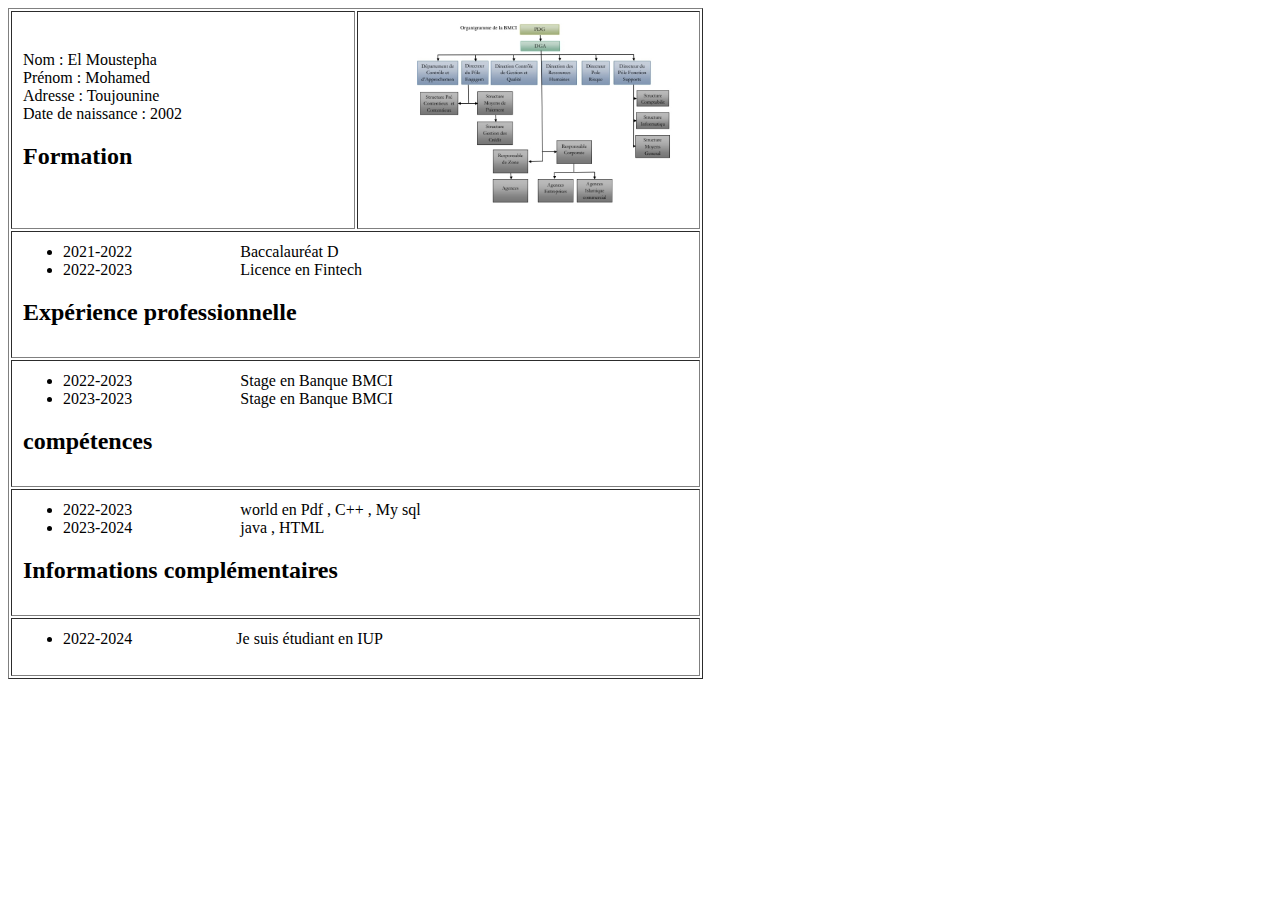
<file: TP1,2/Exo4.html>
<html>
<head>
<title> Ex04 </title>
</head>
<body>

</p>
<table border="1" width="55%" cellpadding="11" >
<tr>
<td width=30%> 
Nom : El Moustepha
<br>
Prénom : Mohamed
<br>
Adresse : Toujounine
<br>
Date de naissance : 2002

<h2> Formation </h2>
</td>
<td width="30%">
 &nbsp; &nbsp; &nbsp; &nbsp; &nbsp; &nbsp;
 <img src="bmci.jpg" width="80%" height="20%">

</td>
</tr>
<tr>
<td colspan="2">
<ul>
 <li> 2021-2022  &nbsp; &nbsp; &nbsp; &nbsp; &nbsp; &nbsp; &nbsp; &nbsp; &nbsp; &nbsp; &nbsp; &nbsp; &nbsp;
Baccalauréat D </li>
 <li> 2022-2023  &nbsp; &nbsp; &nbsp; &nbsp; &nbsp; &nbsp; &nbsp; &nbsp; &nbsp; &nbsp; &nbsp; &nbsp; &nbsp;
Licence en Fintech </li>
</ul>
<h2> Expérience professionnelle </h2>
</td>
</tr>
<tr>
<td colspan="2">
<ul>
 <li> 2022-2023 &nbsp; &nbsp; &nbsp; &nbsp; &nbsp; &nbsp; &nbsp; &nbsp; &nbsp; &nbsp; &nbsp; &nbsp; &nbsp;
Stage en Banque BMCI </li>
 <li> 2023-2023 &nbsp; &nbsp; &nbsp; &nbsp; &nbsp; &nbsp; &nbsp; &nbsp; &nbsp; &nbsp; &nbsp; &nbsp; &nbsp;
Stage en Banque BMCI </li>
</ul>
<h2> compétences </h2>
</td>
</tr>
<tr>
<td colspan="2">
<ul>
 <li> 2022-2023 &nbsp; &nbsp; &nbsp; &nbsp; &nbsp; &nbsp; &nbsp; &nbsp; &nbsp; &nbsp; &nbsp; &nbsp; &nbsp;
world en Pdf , C++ , My sql  </li>
 <li> 2023-2024 &nbsp; &nbsp; &nbsp; &nbsp; &nbsp; &nbsp; &nbsp; &nbsp; &nbsp; &nbsp; &nbsp; &nbsp; &nbsp;
java , HTML </li>
</ul>
<h2> Informations complémentaires </h2>
</td>
</tr>
<tr>
<td colspan="2">
<ul>
 <li> 2022-2024 &nbsp; &nbsp; &nbsp; &nbsp; &nbsp; &nbsp; &nbsp;&nbsp; &nbsp; &nbsp; &nbsp; &nbsp; &nbsp;
Je suis étudiant en IUP </li>
</ul>
</td>
</tr>

</table>

</body>
</html>
</file>
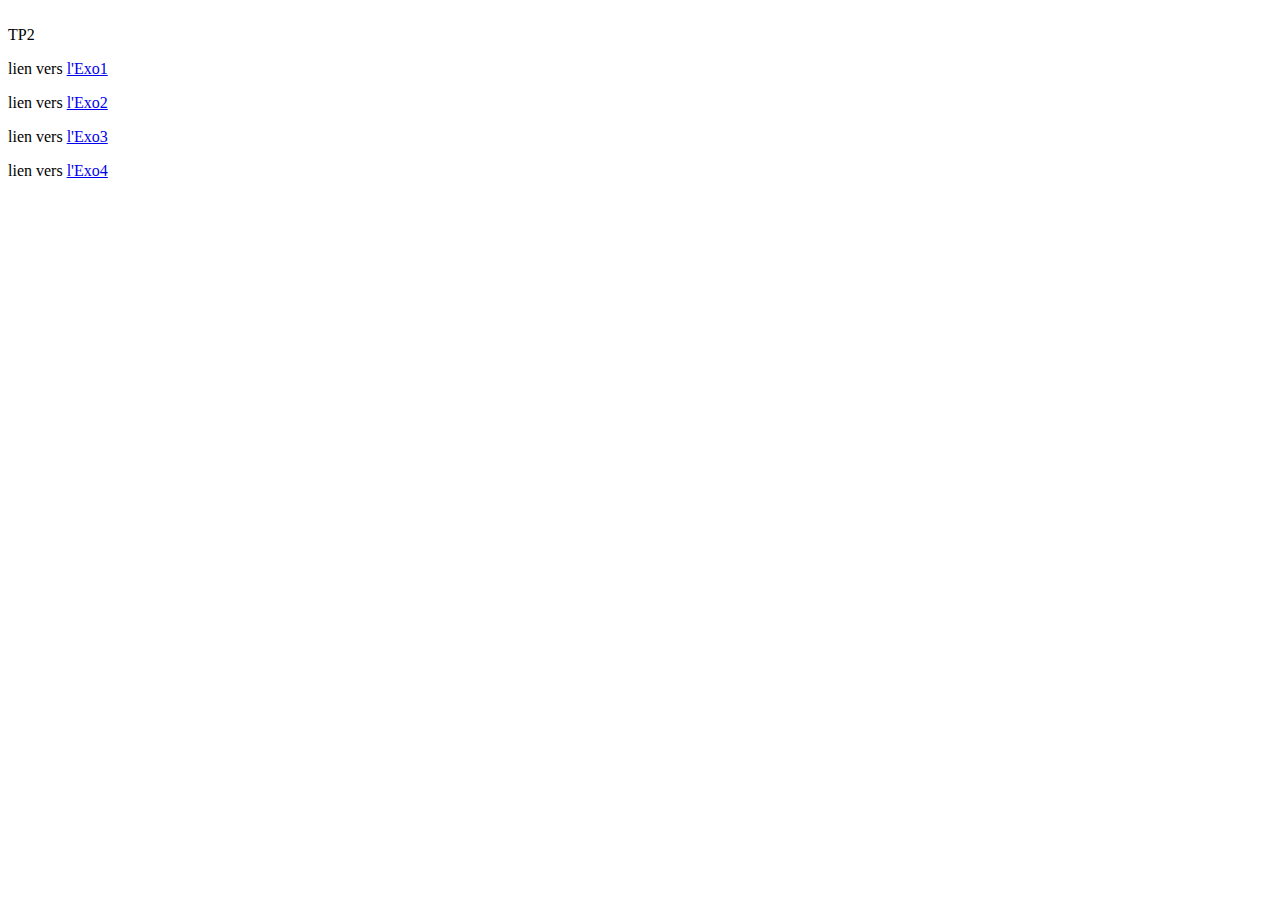
<file: TP1,2/TP2.html>
<html>
<head>
<title> Tp2 </title>
</head>
<body>
<br>
TP2
<br>
<p> lien vers <a href="Exo1.html"> l'Exo1 </a> </p>

<p> lien vers <a href="Exo2.html"> l'Exo2 </a> </p>

<p> lien vers <a href="Exo3.html"> l'Exo3 </a> </p>

<p> lien vers <a href="Exo4.html"> l'Exo4 </a> </p>


</body>
</html>
</file>
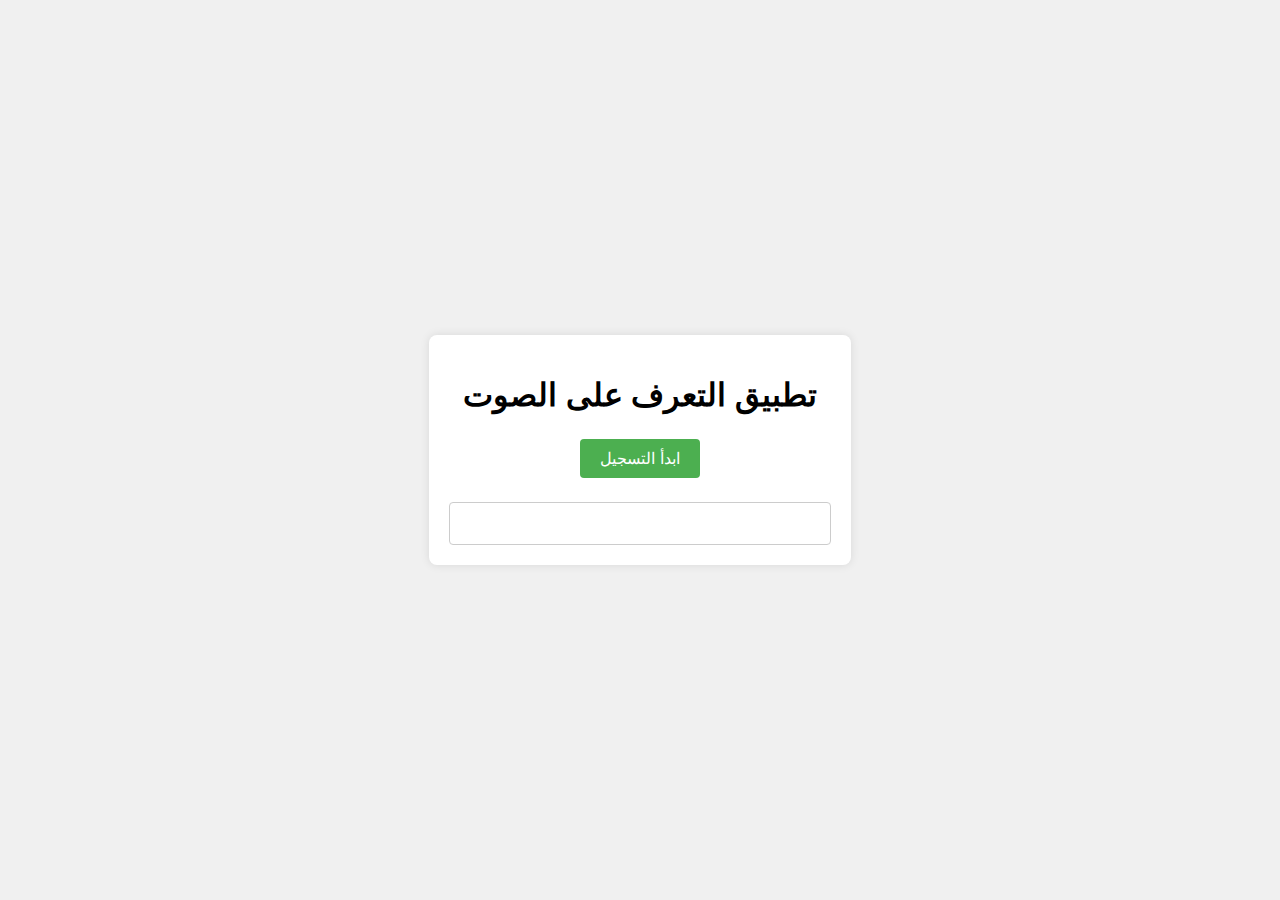
<file: TP1,2/yes.html>
<!DOCTYPE html>
<html lang="ar">
<head>
    <meta charset="UTF-8">
    <meta name="viewport" content="width=device-width, initial-scale=1.0">
    <title>تطبيق التعرف على الصوت</title>
<style>
 body {
    font-family: Arial, sans-serif;
    display: flex;
    justify-content: center;
    align-items: center;
    height: 100vh;
    margin: 0;
    background-color: #f0f0f0;
}

.container {
    text-align: center;
    background: white;
    padding: 20px;
    border-radius: 8px;
    box-shadow: 0 0 10px rgba(0, 0, 0, 0.1);
}

#start-btn {
    background-color: #4CAF50;
    color: white;
    border: none;
    padding: 10px 20px;
    text-align: center;
    text-decoration: none;
    display: inline-block;
    font-size: 16px;
    margin: 4px 2px;
    cursor: pointer;
    border-radius: 4px;
}

#start-btn:hover {
    background-color: #45a049;
}

#result {
    margin-top: 20px;
    font-size: 18px;
    width: 100%;
    padding: 10px;
    border: 1px solid #ccc;
    border-radius: 4px;
    box-sizing: border-box;
}  
    
</style>
</head>
<body>
    
   
    <div class="container">
        <h1>تطبيق التعرف على الصوت</h1>
        <button id="start-btn" onclick="voice()">ابدأ التسجيل</button>
        <input type="text" id="result" readonly>
    </div>
    
    
    <script type="text/javascript">
        
        
function voice() {
    var recognition = new webkitSpeechRecognition();
    recognition.lang = 'ar-SA';
   

    recognition.onresult = function(event) {
        console.log(event);
        document.getElementById("result").value = event.results[0][0].transcript;
    };

   

    recognition.start();
}
        
    </script>
</body>
</html>
</file>
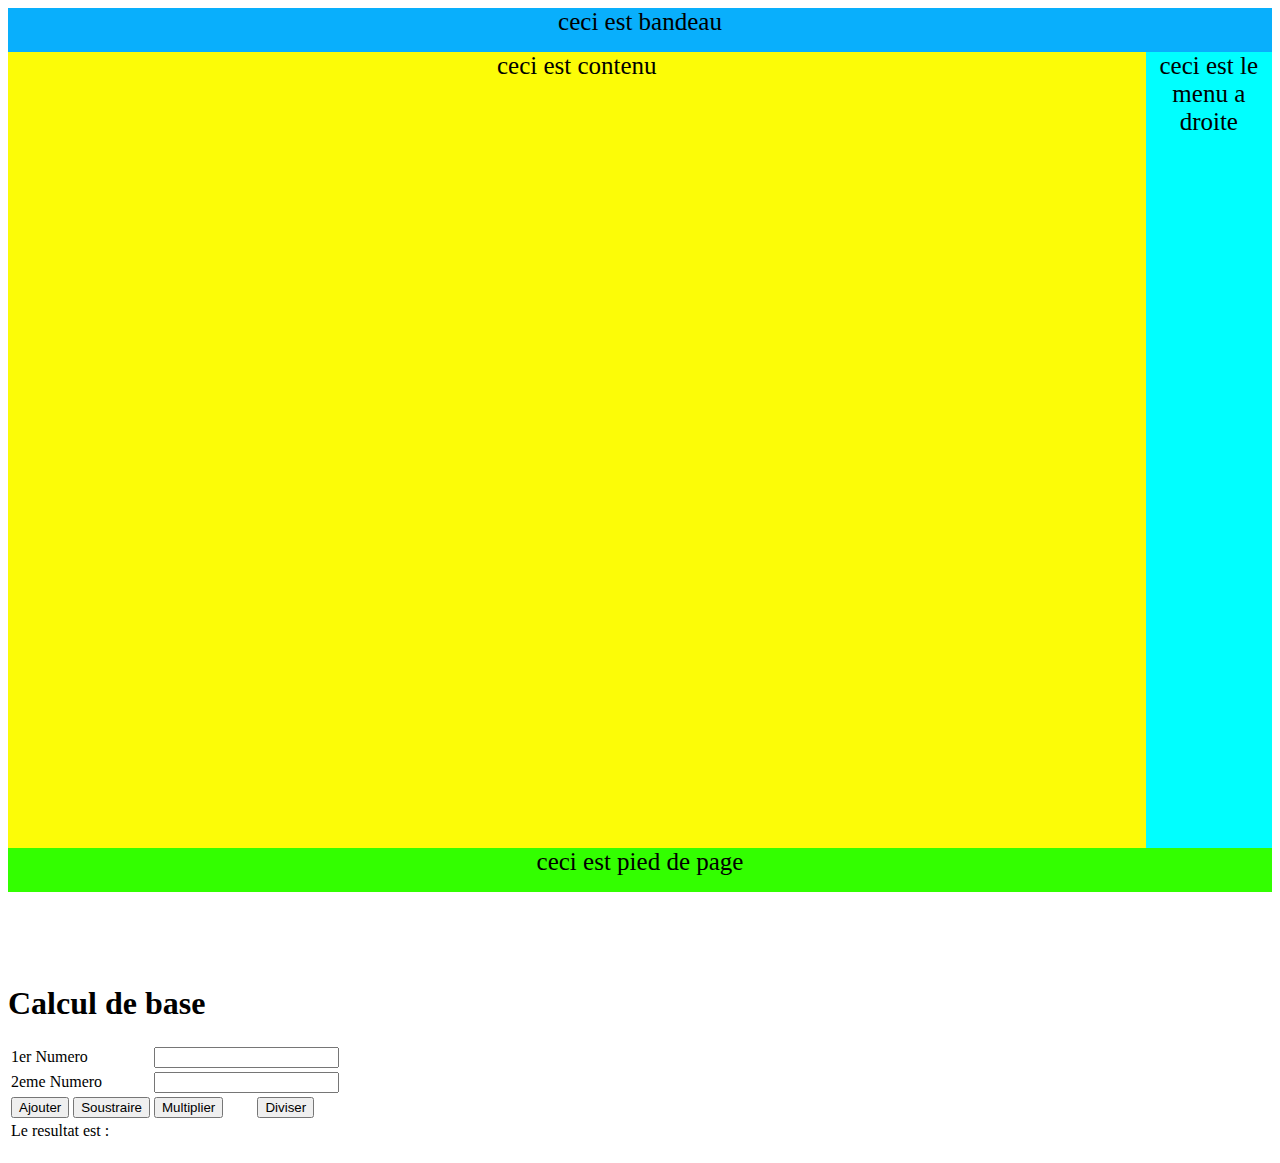
<file: TP1,2/tp3/tp3.html>
<html>
<head>
    <link rel="stylesheet" href="tp3.css">
    <script src="tp3.js" type="text/javascript"></script>
    <title> Tp3 </title>
</head> 
<body>
    
    <div id="bandeau"> ceci est bandeau </div>
    <div id="menu"> ceci est le menu a droite </div>
    <div id="contenu"> ceci est contenu </div>
    <div id="pied"> ceci est pied de page  </div>

    <br>
    <br>
    <br>
    <br>
    
<H1>Calcul de base</H1>
<FORM action="#">
<table border=0>
<tr>
<td colspan=2>1er Numero</td><td colspan=2><input type="number" id="n1"></td></tr>
<tr><td colspan=2>2eme Numero</td><td colspan=2><input type="number" id="n2"></td>
</tr>
<tr>
<td><input type="submit" value="Ajouter" onclick="ajouter()"></td>
<td><input type="submit" value="Soustraire" onclick="soustraire()"></td>
<td><input type="submit" value="Multiplier" onclick="multiplier()"></td>
<td><input type="submit" value="Diviser" onclick="diviser()"></td>
</tr>
<tr><td colspan=4>Le resultat est :</td></tr>
<tr><td colspan=4><output type="number" id="resultat"></output></td></tr>
</table>
</body>
</html>
</file>
<file: corrige d'avoir dev web/revs.css>
fieldset {
    margin-bottom: 15px;
    width: 80%;
    padding: 10px;
  }
   
  legend {
    padding: 0px 3px;
    font-weight: bold;
    font-variant: small-caps;
  }
   
  label {
    width: 110px;
    display: inline-block;
    margin: 6px;
  }
  
input, textarea{

    width: 250px;
}

textarea{

    height: 100px;
}

input[type=radio] {
    width: 10px;
  }
   
  input[type=submit] {
    width: 150px;
    padding: 10px;
  }
</file>
<file: rvs.css>
#exp{

    background-color: blue;
}


label#me{

   width: 20%;
    display: inline-block;
    vertical-align: top;
    margin: 6px;
}


input#tx{

    width: 20%;
    background-color: brown;
}

#se{

    width: 20%;
    padding: 0px 0px 0px 20px;
}

.b{

width: 100%;
height: 5%;
background-color: rgb(4, 142, 255);
font-size: 20px;
text-align: center;
}

.contenu{
float: left;
width: 90%;
height: 80%;
background-color: rgb(247, 222, 6);
font-size: 20px;
text-align: center;
}
.menu{
    float: right;
    width: 10%;
    height: 80%;
    background-color: rgb(0, 255, 221);
    font-size: 20px;
    text-align: center;
}

.pe{
clear: both;
background-color: rgb(0, 255, 0);
    width: 100%;
    height: 5%;
    font-size: 20px;
    text-align: center;
}

.cs{
    font-size: 30px;
  
}


a:hover{
    background: rgb(0, 38, 255);
}
</file>
<file: TP1,2/tp3/tp3.css>
div#bandeau{
width: 100%;
height: 5%;
background-color: rgb(9, 175, 252);
text-align: center;
font-family: italic;
font-size: 25px;
}


div#menu{

    float: right;
    width: 10%;
    height: 90%;
    background-color: rgb(0, 255, 255);
    text-align: center;
    font-family: italic;
    font-size: 25px;
    }


div#contenu{
    width: 90%;
    height: 90%;
    background-color: rgb(252, 252, 7);
    text-align: center;
    font-family: italic;
    font-size: 25px;

   }


div#pied{

width: 100%;
height: 5%;
background-color: rgb(51, 255, 0);
text-align: center;
font-family: italic;
font-size: 25px;
}
</file>
